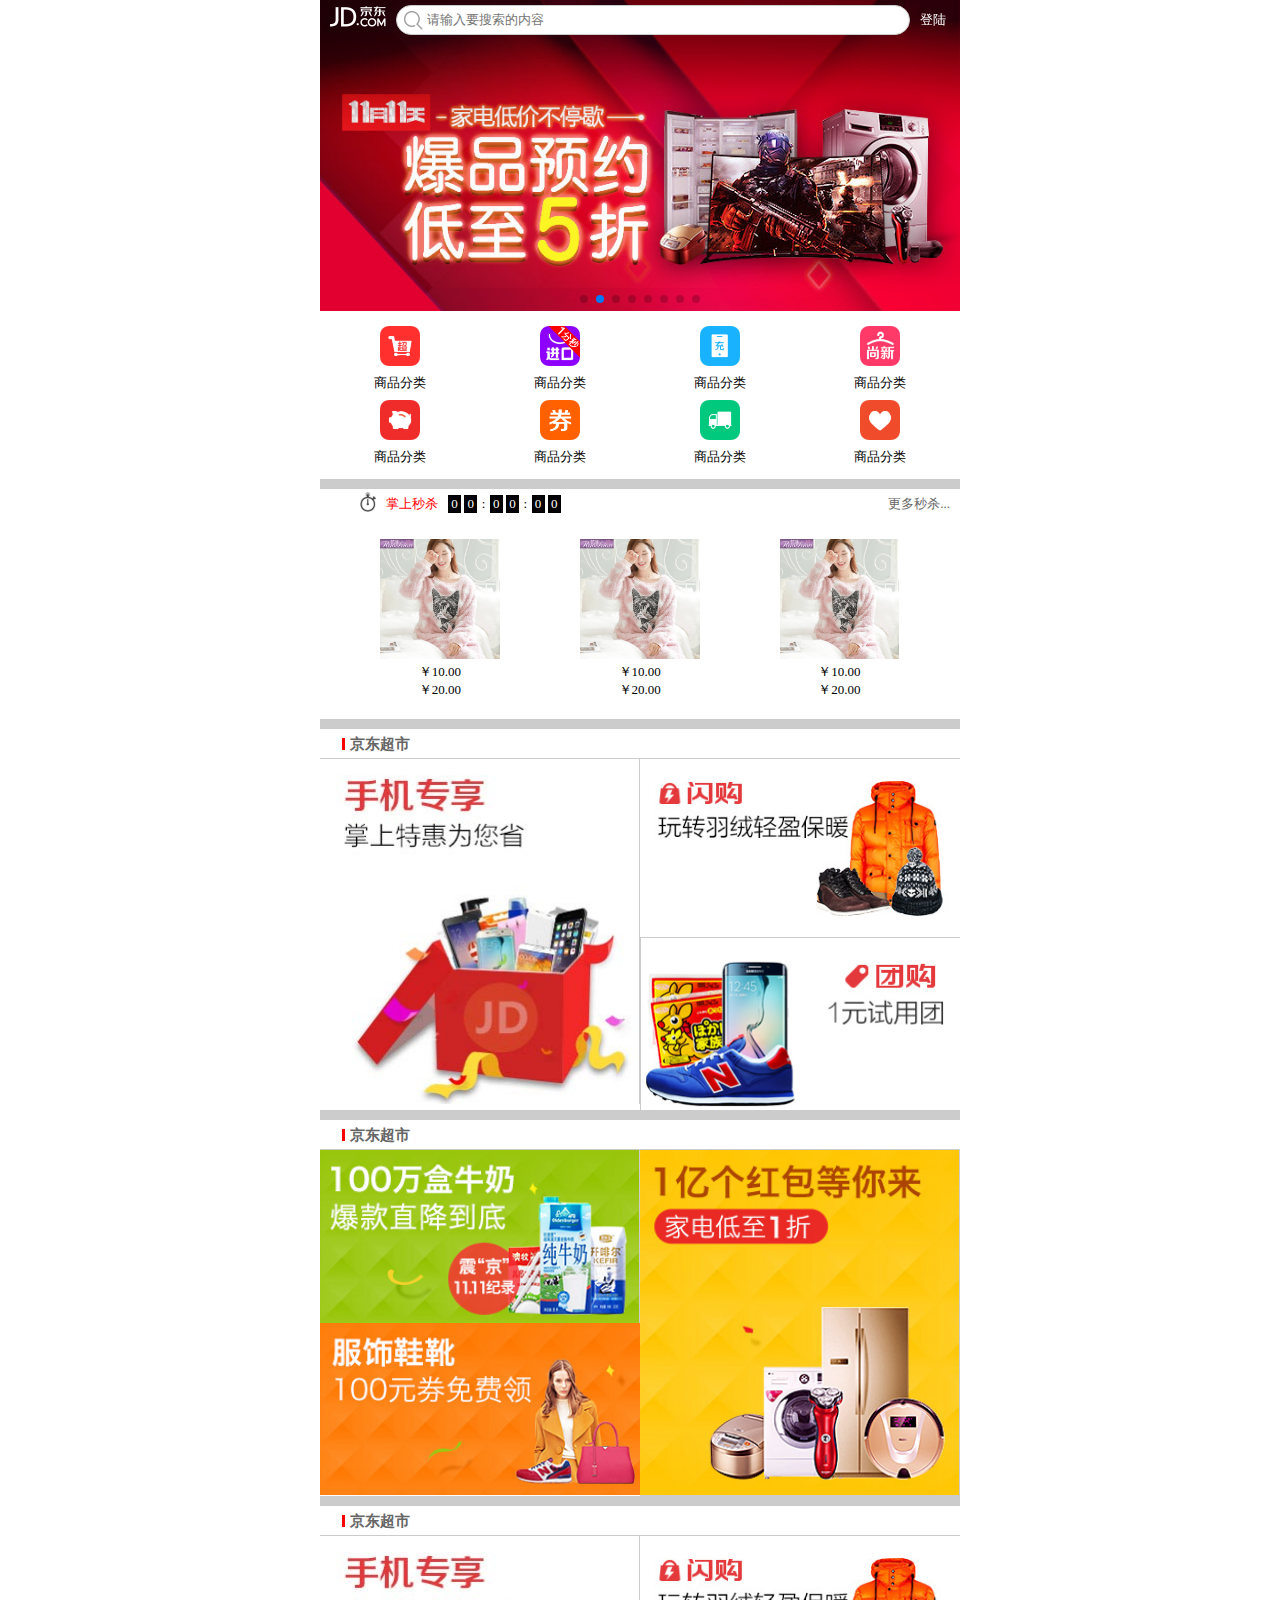
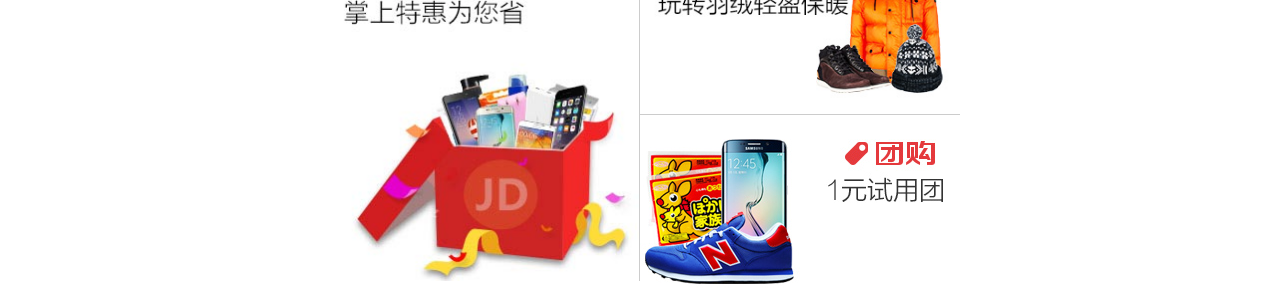
<file: index.html>
<!DOCTYPE html>
<html lang="en">

<head>
    <meta charset="UTF-8">
    <meta name="viewport" content="width=device-width, initial-scale=1.0">
    <meta http-equiv="X-UA-Compatible" content="ie=edge">
    <title>Document</title>
    <link rel="stylesheet" href="./css/base.css">
    <link rel="stylesheet" href="./css/index.css">
    <link rel="stylesheet" href="./css/swiper.min.css">
    <script src="./js/index.js"></script>
    <!-- <script src="./js/zepto.min.js"></script> -->
</head>

<body>
    <div class="layout">
        <!-- 顶部搜索区 -->
        <div class="jd_search">
            <div class="jd_logo"></div>
            <form action="" class="searchBox">
                <input type="text" placeholder="请输入要搜索的内容">
            </form>
            <div class="jd_login">登陆</div>
        </div>
        <!-- 中间轮播图 -->
        <div class="jd_banner swiper-container">
            <ul class="jd_bannerImg swiper-wrapper clearFix">
                <li class="swiper-slide">
                    <a href="#"><img src="./uploads/l1.jpg" alt=""></a>
                </li>
                <li class="swiper-slide">
                    <a href="#"><img src="./uploads/l2.jpg" alt=""></a>
                </li>
                <li class="swiper-slide">
                    <a href="#"><img src="./uploads/l3.jpg" alt=""></a>
                </li>
                <li class="swiper-slide">
                    <a href="#"><img src="./uploads/l4.jpg" alt=""></a>
                </li>
                <li class="swiper-slide">
                    <a href="#"><img src="./uploads/l5.jpg" alt=""></a>
                </li>
                <li class="swiper-slide">
                    <a href="#"><img src="./uploads/l6.jpg" alt=""></a>
                </li>
                <li class="swiper-slide">
                    <a href="#"><img src="./uploads/l7.jpg" alt=""></a>
                </li>
                <li class="swiper-slide">
                    <a href="#"><img src="./uploads/l8.jpg" alt=""></a>
                </li>
            </ul>
            <ul class="jd_bannerIndicator swiper-pagination">
                <li></li>
                <li class="active"></li>
                <li></li>
                <li></li>
                <li></li>
                <li></li>
                <li></li>
                <li></li>
            </ul>
        </div>
        <!-- 导航 -->
        <div class="jd_nav clearFix">
            <ul>
                <li>
                    <a href="#"><img src="./images/nav_1.png" alt=""></a>
                    <p>商品分类</p>
                </li>
                <li>
                    <a href="#"><img src="./images/nav_2.png" alt=""></a>
                    <p>商品分类</p>
                </li>
                <li>
                    <a href="#"><img src="./images/nav_3.png" alt=""></a>
                    <p>商品分类</p>
                </li>
                <li>
                    <a href="#"><img src="./images/nav_4.png" alt=""></a>
                    <p>商品分类</p>
                </li>
                <li>
                    <a href="#"><img src="./images/nav_5.png" alt=""></a>
                    <p>商品分类</p>
                </li>
                <li>
                    <a href="#"><img src="./images/nav_6.png" alt=""></a>
                    <p>商品分类</p>
                </li>
                <li>
                    <a href="#"><img src="./images/nav_7.png" alt=""></a>
                    <p>商品分类</p>
                </li>
                <li>
                    <a href="#"><img src="./images/nav_8.png" alt=""></a>
                    <p>商品分类</p>
                </li>
            </ul>
        </div>
        <!-- 产品区 -->
        <div class="jd_product">
            <div class="jd_productBox clearFix jd_sk">
                <div class="jd_pTip">
                    <div class="jd_left f_left">
                        <span class="jd_sk_icon f_left m_left10"></span>
                        <span class="jd_sk_text f_left m_left10">掌上秒杀</span>
                        <div class="jd_sk_time f_left m_left10">
                            <span>0</span>
                            <span>0</span>
                            <span>:</span>
                            <span>0</span>
                            <span>0</span>
                            <span>:</span>
                            <span>0</span>
                            <span>0</span>
                        </div>
                    </div>
                    <div class="jd_right f_right m_right10">更多秒杀...</div>
                </div>
                <div class="jd_pContent clearFix">
                    <ul>
                        <li>
                            <a href="#">
                                <img src="./uploads/detail01.jpg" alt="">
                            </a>
                            <p>￥10.00</p>
                            <p>￥20.00</p>
                        </li>
                        <li>
                            <a href="#">
                                <img src="./uploads/detail01.jpg" alt="">
                            </a>
                            <p>￥10.00</p>
                            <p>￥20.00</p>
                        </li>
                        <li>
                            <a href="#">
                                <img src="./uploads/detail01.jpg" alt="">
                            </a>
                            <p>￥10.00</p>
                            <p>￥20.00</p>
                        </li>
                    </ul>
                </div>
            </div>
            <div class="jd_productBox">
                <div class="jd_pTip">
                    <h3>京东超市</h3>
                </div>
                <div class="jd_pContent clearFix">
                    <a href="#" class="a_50 f_left b_right">
                        <img src="./uploads/cp1.jpg" alt="">
                    </a>
                    <a href="#" class="a_50 f_left b_bottom">
                        <img src="./uploads/cp2.jpg" alt="">
                    </a>
                    <a href="#" class="a_50 f_left b_left">
                        <img src="./uploads/cp3.jpg" alt="">
                    </a>
                </div>
            </div>
            <div class="jd_productBox">
                <div class="jd_pTip">
                    <h3>京东超市</h3>
                </div>
                <div class="jd_pContent clearFix">
                    <a href="#" class="a_50 f_right b_right b_bottom">
                        <img src="./uploads/cp4.jpg" alt="">
                    </a>
                    <a href="#" class="a_50 f_left b_right">
                        <img src="./uploads/cp5.jpg" alt="">
                    </a>
                    <a href="#" class="a_50 f_left">
                        <img src="./uploads/cp6.jpg" alt="">
                    </a>
                </div>
            </div>
            <div class="jd_productBox">
                <div class="jd_pTip">
                    <h3>京东超市</h3>
                </div>
                <div class="jd_pContent clearFix">
                    <a href="#" class="a_50 f_left b_right">
                        <img src="./uploads/cp1.jpg" alt="">
                    </a>
                    <a href="#" class="a_50 f_left b_bottom">
                        <img src="./uploads/cp2.jpg" alt="">
                    </a>
                    <a href="#" class="a_50 f_left">
                        <img src="./uploads/cp3.jpg" alt="">
                    </a>
                </div>
            </div>

        </div>
    </div>
    <script src="./js/swiper.min.js"></script>
    <script>
        var mySwiper = new Swiper('.swiper-container', {
            loop: true,
            autoplay: {
                delay: 200,
            },
            pagination: {
                el: '.swiper-pagination',
            },
        })
    </script>
</body>

</html>
</file>
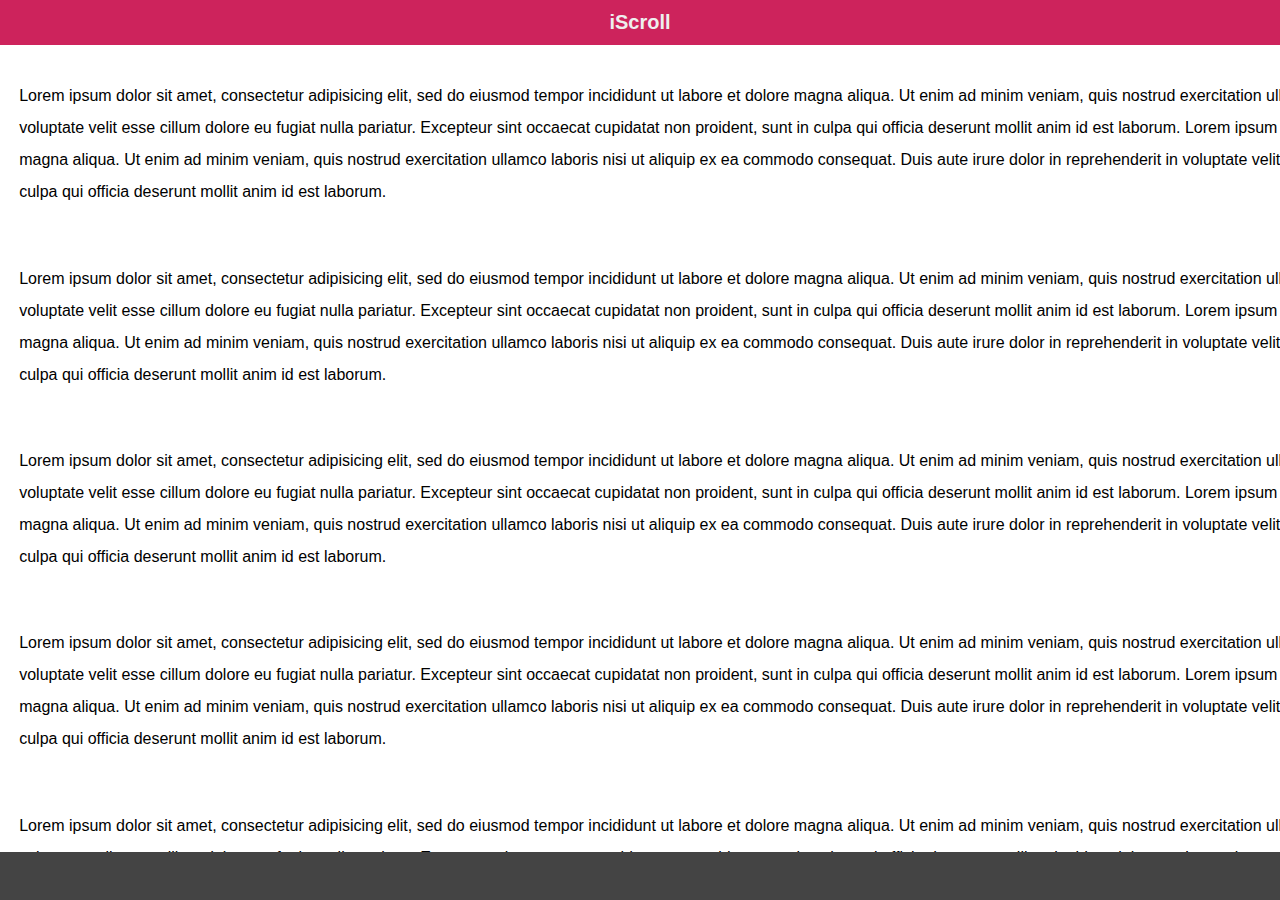
<file: iscroll-master/demos/2d-scroll/index.html>
<!DOCTYPE html>
<html>
<head>
<meta charset="utf-8">
<meta name="viewport" content="width=device-width, initial-scale=1.0, user-scalable=0, minimum-scale=1.0, maximum-scale=1.0">

<title>iScroll demo: 2d scroll</title>

<script type="text/javascript" src="../../build/iscroll.js"></script>
<script type="text/javascript" src="../demoUtils.js"></script>
<script type="text/javascript">

var myScroll;

function loaded () {
	myScroll = new IScroll('#wrapper', { scrollX: true, freeScroll: true });
}

document.addEventListener('touchmove', function (e) { e.preventDefault(); }, isPassive() ? {
	capture: false,
	passive: false
} : false);

</script>

<style type="text/css">
* {
	-webkit-box-sizing: border-box;
	-moz-box-sizing: border-box;
	box-sizing: border-box;
}

html {
	-ms-touch-action: none;
}

body,ul,li {
	padding: 0;
	margin: 0;
	border: 0;
}

body {
	font-size: 12px;
	font-family: ubuntu, helvetica, arial;
	overflow: hidden; /* this is important to prevent the whole page to bounce */
}

#header {
	position: absolute;
	z-index: 2;
	top: 0;
	left: 0;
	width: 100%;
	height: 45px;
	line-height: 45px;
	background: #CD235C;
	padding: 0;
	color: #eee;
	font-size: 20px;
	text-align: center;
	font-weight: bold;
}

#footer {
	position: absolute;
	z-index: 2;
	bottom: 0;
	left: 0;
	width: 100%;
	height: 48px;
	background: #444;
	padding: 0;
	border-top: 1px solid #444;
}

#wrapper {
	position: absolute;
	z-index: 1;
	top: 45px;
	bottom: 48px;
	left: 0;
	width: 100%;
	background: #ccc;
	overflow: hidden;
}

#scroller {
	position: absolute;
	z-index: 1;
	-webkit-tap-highlight-color: rgba(0,0,0,0);
	width: 2000px;
	-webkit-transform: translateZ(0);
	-moz-transform: translateZ(0);
	-ms-transform: translateZ(0);
	-o-transform: translateZ(0);
	transform: translateZ(0);
	-webkit-touch-callout: none;
	-webkit-user-select: none;
	-moz-user-select: none;
	-ms-user-select: none;
	user-select: none;
	-webkit-text-size-adjust: none;
	-moz-text-size-adjust: none;
	-ms-text-size-adjust: none;
	-o-text-size-adjust: none;
	text-size-adjust: none;
	background: #fff;
}

p {
	font-size: 16px;
	padding: 1.2em;
	line-height: 200%;
}

</style>
</head>
<body onload="loaded()">
<div id="header">iScroll</div>

<div id="wrapper">
	<div id="scroller">
		<p>Lorem ipsum dolor sit amet, consectetur adipisicing elit, sed do eiusmod tempor incididunt ut labore et dolore magna aliqua. Ut enim ad minim veniam, quis nostrud exercitation ullamco laboris nisi ut aliquip ex ea commodo consequat. Duis aute irure dolor in reprehenderit in voluptate velit esse cillum dolore eu fugiat nulla pariatur. Excepteur sint occaecat cupidatat non proident, sunt in culpa qui officia deserunt mollit anim id est laborum. Lorem ipsum dolor sit amet, consectetur adipisicing elit, sed do eiusmod tempor incididunt ut labore et dolore magna aliqua. Ut enim ad minim veniam, quis nostrud exercitation ullamco laboris nisi ut aliquip ex ea commodo consequat. Duis aute irure dolor in reprehenderit in voluptate velit esse cillum dolore eu fugiat nulla pariatur. Excepteur sint occaecat cupidatat non proident, sunt in culpa qui officia deserunt mollit anim id est laborum.</p>

		<p>Lorem ipsum dolor sit amet, consectetur adipisicing elit, sed do eiusmod tempor incididunt ut labore et dolore magna aliqua. Ut enim ad minim veniam, quis nostrud exercitation ullamco laboris nisi ut aliquip ex ea commodo consequat. Duis aute irure dolor in reprehenderit in voluptate velit esse cillum dolore eu fugiat nulla pariatur. Excepteur sint occaecat cupidatat non proident, sunt in culpa qui officia deserunt mollit anim id est laborum. Lorem ipsum dolor sit amet, consectetur adipisicing elit, sed do eiusmod tempor incididunt ut labore et dolore magna aliqua. Ut enim ad minim veniam, quis nostrud exercitation ullamco laboris nisi ut aliquip ex ea commodo consequat. Duis aute irure dolor in reprehenderit in voluptate velit esse cillum dolore eu fugiat nulla pariatur. Excepteur sint occaecat cupidatat non proident, sunt in culpa qui officia deserunt mollit anim id est laborum.</p>

		<p>Lorem ipsum dolor sit amet, consectetur adipisicing elit, sed do eiusmod tempor incididunt ut labore et dolore magna aliqua. Ut enim ad minim veniam, quis nostrud exercitation ullamco laboris nisi ut aliquip ex ea commodo consequat. Duis aute irure dolor in reprehenderit in voluptate velit esse cillum dolore eu fugiat nulla pariatur. Excepteur sint occaecat cupidatat non proident, sunt in culpa qui officia deserunt mollit anim id est laborum. Lorem ipsum dolor sit amet, consectetur adipisicing elit, sed do eiusmod tempor incididunt ut labore et dolore magna aliqua. Ut enim ad minim veniam, quis nostrud exercitation ullamco laboris nisi ut aliquip ex ea commodo consequat. Duis aute irure dolor in reprehenderit in voluptate velit esse cillum dolore eu fugiat nulla pariatur. Excepteur sint occaecat cupidatat non proident, sunt in culpa qui officia deserunt mollit anim id est laborum.</p>

		<p>Lorem ipsum dolor sit amet, consectetur adipisicing elit, sed do eiusmod tempor incididunt ut labore et dolore magna aliqua. Ut enim ad minim veniam, quis nostrud exercitation ullamco laboris nisi ut aliquip ex ea commodo consequat. Duis aute irure dolor in reprehenderit in voluptate velit esse cillum dolore eu fugiat nulla pariatur. Excepteur sint occaecat cupidatat non proident, sunt in culpa qui officia deserunt mollit anim id est laborum. Lorem ipsum dolor sit amet, consectetur adipisicing elit, sed do eiusmod tempor incididunt ut labore et dolore magna aliqua. Ut enim ad minim veniam, quis nostrud exercitation ullamco laboris nisi ut aliquip ex ea commodo consequat. Duis aute irure dolor in reprehenderit in voluptate velit esse cillum dolore eu fugiat nulla pariatur. Excepteur sint occaecat cupidatat non proident, sunt in culpa qui officia deserunt mollit anim id est laborum.</p>

		<p>Lorem ipsum dolor sit amet, consectetur adipisicing elit, sed do eiusmod tempor incididunt ut labore et dolore magna aliqua. Ut enim ad minim veniam, quis nostrud exercitation ullamco laboris nisi ut aliquip ex ea commodo consequat. Duis aute irure dolor in reprehenderit in voluptate velit esse cillum dolore eu fugiat nulla pariatur. Excepteur sint occaecat cupidatat non proident, sunt in culpa qui officia deserunt mollit anim id est laborum. Lorem ipsum dolor sit amet, consectetur adipisicing elit, sed do eiusmod tempor incididunt ut labore et dolore magna aliqua. Ut enim ad minim veniam, quis nostrud exercitation ullamco laboris nisi ut aliquip ex ea commodo consequat. Duis aute irure dolor in reprehenderit in voluptate velit esse cillum dolore eu fugiat nulla pariatur. Excepteur sint occaecat cupidatat non proident, sunt in culpa qui officia deserunt mollit anim id est laborum.</p>

		<p>Lorem ipsum dolor sit amet, consectetur adipisicing elit, sed do eiusmod tempor incididunt ut labore et dolore magna aliqua. Ut enim ad minim veniam, quis nostrud exercitation ullamco laboris nisi ut aliquip ex ea commodo consequat. Duis aute irure dolor in reprehenderit in voluptate velit esse cillum dolore eu fugiat nulla pariatur. Excepteur sint occaecat cupidatat non proident, sunt in culpa qui officia deserunt mollit anim id est laborum. Lorem ipsum dolor sit amet, consectetur adipisicing elit, sed do eiusmod tempor incididunt ut labore et dolore magna aliqua. Ut enim ad minim veniam, quis nostrud exercitation ullamco laboris nisi ut aliquip ex ea commodo consequat. Duis aute irure dolor in reprehenderit in voluptate velit esse cillum dolore eu fugiat nulla pariatur. Excepteur sint occaecat cupidatat non proident, sunt in culpa qui officia deserunt mollit anim id est laborum.</p>
	</div>
</div>

<div id="footer"></div>

</body>
</html>
</file>
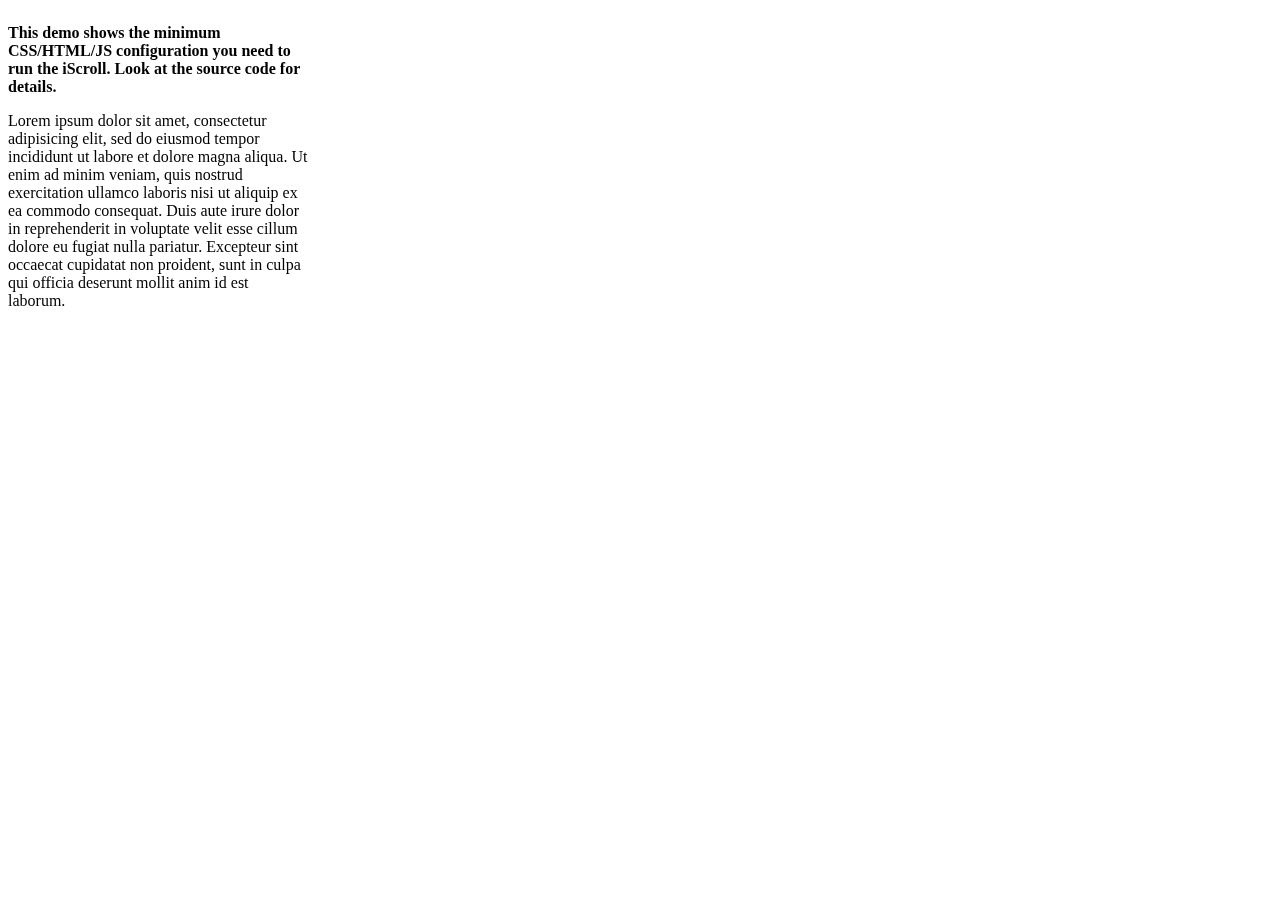
<file: iscroll-master/demos/barebone/index.html>
<!DOCTYPE html>
<html>
<head>
<meta charset="utf-8">
<meta name="viewport" content="width=device-width, initial-scale=1.0, user-scalable=0, minimum-scale=1.0, maximum-scale=1.0">

<title>iScroll demo: barebone</title>

<script type="text/javascript" src="../../build/iscroll.js"></script>
<script type="text/javascript" src="../demoUtils.js"></script>
<script type="text/javascript">

var myScroll;

function loaded () {
	myScroll = new IScroll('#wrapper');
}

document.addEventListener('touchmove', function (e) { e.preventDefault(); }, isPassive() ? {
	capture: false,
	passive: false
} : false);

</script>

<style>
body {
	/* On modern browsers, prevent the whole page to bounce */
	overflow: hidden;
}

#wrapper {
	position: relative;
	width: 300px;
	height: 300px;
	overflow: hidden;

	/* Prevent native touch events on Windows */
	-ms-touch-action: none;

	/* Prevent the callout on tap-hold and text selection */
	-webkit-touch-callout: none;
	-webkit-user-select: none;
	-moz-user-select: none;
	-ms-user-select: none;
	user-select: none;

	/* Prevent text resize on orientation change, useful for web-apps */
	-webkit-text-size-adjust: none;
	-moz-text-size-adjust: none;
	-ms-text-size-adjust: none;
	-o-text-size-adjust: none;
	text-size-adjust: none;
}

#scroller {
	position: absolute;

	/* Prevent elements to be highlighted on tap */
	-webkit-tap-highlight-color: rgba(0,0,0,0);

	/* Put the scroller into the HW Compositing layer right from the start */
	-webkit-transform: translateZ(0);
	-moz-transform: translateZ(0);
	-ms-transform: translateZ(0);
	-o-transform: translateZ(0);
	transform: translateZ(0);
}
</style>

</head>
<body onload="loaded()">

<div id="wrapper">
	<div id="scroller">
		<p><strong>This demo shows the minimum CSS/HTML/JS configuration you need to run the iScroll. Look at the source code for details.</strong></p>

		<p>Lorem ipsum dolor sit amet, consectetur adipisicing elit, sed do eiusmod tempor incididunt ut labore et dolore magna aliqua. Ut enim ad minim veniam, quis nostrud exercitation ullamco laboris nisi ut aliquip ex ea commodo consequat. Duis aute irure dolor in reprehenderit in voluptate velit esse cillum dolore eu fugiat nulla pariatur. Excepteur sint occaecat cupidatat non proident, sunt in culpa qui officia deserunt mollit anim id est laborum.</p>

		<p>Sed ut perspiciatis unde omnis iste natus error sit voluptatem accusantium doloremque laudantium, totam rem aperiam, eaque ipsa quae ab illo inventore veritatis et quasi architecto beatae vitae dicta sunt explicabo. Nemo enim ipsam voluptatem quia voluptas sit aspernatur aut odit aut fugit, sed quia consequuntur magni dolores eos qui ratione voluptatem sequi nesciunt. Neque porro quisquam est, qui dolorem ipsum quia dolor sit amet, consectetur, adipisci velit, sed quia non numquam eius modi tempora incidunt ut labore et dolore magnam aliquam quaerat voluptatem. Ut enim ad minima veniam, quis nostrum exercitationem ullam corporis suscipit laboriosam, nisi ut aliquid ex ea commodi consequatur? Quis autem vel eum iure reprehenderit qui in ea voluptate velit esse quam nihil molestiae consequatur, vel illum qui dolorem eum fugiat quo voluptas nulla pariatur?</p>

		<p>At vero eos et accusamus et iusto odio dignissimos ducimus qui blanditiis praesentium voluptatum deleniti atque corrupti quos dolores et quas molestias excepturi sint occaecati cupiditate non provident, similique sunt in culpa qui officia deserunt mollitia animi, id est laborum et dolorum fuga. Et harum quidem rerum facilis est et expedita distinctio. Nam libero tempore, cum soluta nobis est eligendi optio cumque nihil impedit quo minus id quod maxime placeat facere possimus, omnis voluptas assumenda est, omnis dolor repellendus. Temporibus autem quibusdam et aut officiis debitis aut rerum necessitatibus saepe eveniet ut et voluptates repudiandae sint et molestiae non recusandae. Itaque earum rerum hic tenetur a sapiente delectus, ut aut reiciendis voluptatibus maiores alias consequatur aut perferendis doloribus asperiores repellat.</p>
	</div>
</div>

</body>
</html>
</file>
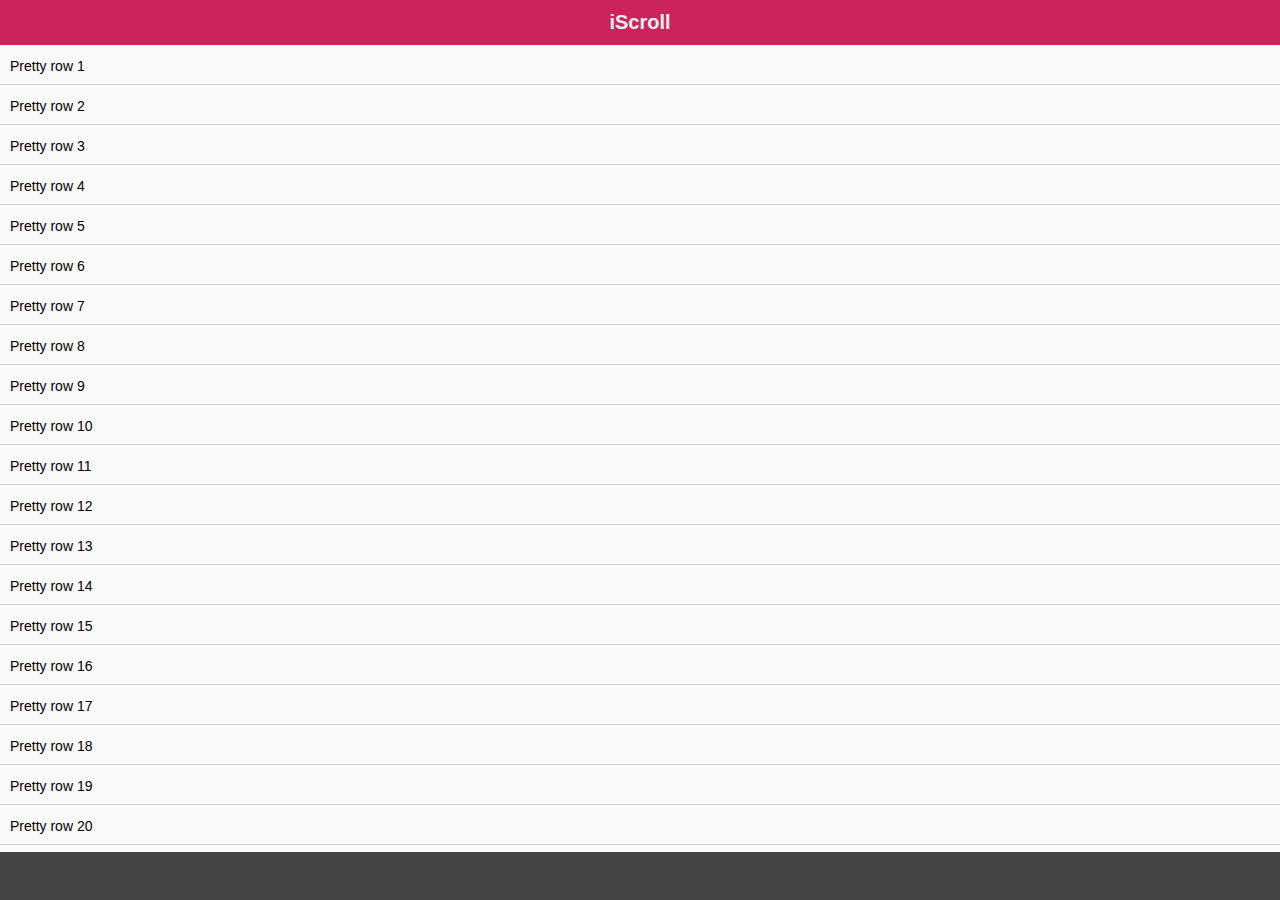
<file: iscroll-master/demos/bounce-easing/index.html>
<!DOCTYPE html>
<html>
<head>
<meta charset="utf-8">
<meta name="viewport" content="width=device-width, initial-scale=1.0, user-scalable=0, minimum-scale=1.0, maximum-scale=1.0">

<title>iScroll demo: bounce easing</title>

<script type="text/javascript" src="../../build/iscroll.js"></script>
<script type="text/javascript" src="../demoUtils.js"></script>
<script type="text/javascript">

var myScroll;

function loaded () {
	myScroll = new IScroll('#wrapper', { bounceEasing: 'elastic', bounceTime: 1200 });
}

document.addEventListener('touchmove', function (e) { e.preventDefault(); }, isPassive() ? {
	capture: false,
	passive: false
} : false);

</script>

<style type="text/css">
* {
	-webkit-box-sizing: border-box;
	-moz-box-sizing: border-box;
	box-sizing: border-box;
}

html {
	-ms-touch-action: none;
}

body,ul,li {
	padding: 0;
	margin: 0;
	border: 0;
}

body {
	font-size: 12px;
	font-family: ubuntu, helvetica, arial;
	overflow: hidden; /* this is important to prevent the whole page to bounce */
}

#header {
	position: absolute;
	z-index: 2;
	top: 0;
	left: 0;
	width: 100%;
	height: 45px;
	line-height: 45px;
	background: #CD235C;
	padding: 0;
	color: #eee;
	font-size: 20px;
	text-align: center;
	font-weight: bold;
}

#footer {
	position: absolute;
	z-index: 2;
	bottom: 0;
	left: 0;
	width: 100%;
	height: 48px;
	background: #444;
	padding: 0;
	border-top: 1px solid #444;
}

#wrapper {
	position: absolute;
	z-index: 1;
	top: 45px;
	bottom: 48px;
	left: 0;
	width: 100%;
	background: #ccc;
	overflow: hidden;
}

#scroller {
	position: absolute;
	z-index: 1;
	-webkit-tap-highlight-color: rgba(0,0,0,0);
	width: 100%;
	-webkit-transform: translateZ(0);
	-moz-transform: translateZ(0);
	-ms-transform: translateZ(0);
	-o-transform: translateZ(0);
	transform: translateZ(0);
	-webkit-touch-callout: none;
	-webkit-user-select: none;
	-moz-user-select: none;
	-ms-user-select: none;
	user-select: none;
	-webkit-text-size-adjust: none;
	-moz-text-size-adjust: none;
	-ms-text-size-adjust: none;
	-o-text-size-adjust: none;
	text-size-adjust: none;
}

#scroller ul {
	list-style: none;
	padding: 0;
	margin: 0;
	width: 100%;
	text-align: left;
}

#scroller li {
	padding: 0 10px;
	height: 40px;
	line-height: 40px;
	border-bottom: 1px solid #ccc;
	border-top: 1px solid #fff;
	background-color: #fafafa;
	font-size: 14px;
}

</style>
</head>
<body onload="loaded()">
<div id="header">iScroll</div>

<div id="wrapper">
	<div id="scroller">
		<ul>
			<li>Pretty row 1</li>
			<li>Pretty row 2</li>
			<li>Pretty row 3</li>
			<li>Pretty row 4</li>
			<li>Pretty row 5</li>
			<li>Pretty row 6</li>
			<li>Pretty row 7</li>
			<li>Pretty row 8</li>
			<li>Pretty row 9</li>
			<li>Pretty row 10</li>
			<li>Pretty row 11</li>
			<li>Pretty row 12</li>
			<li>Pretty row 13</li>
			<li>Pretty row 14</li>
			<li>Pretty row 15</li>
			<li>Pretty row 16</li>
			<li>Pretty row 17</li>
			<li>Pretty row 18</li>
			<li>Pretty row 19</li>
			<li>Pretty row 20</li>
			<li>Pretty row 21</li>
			<li>Pretty row 22</li>
			<li>Pretty row 23</li>
			<li>Pretty row 24</li>
			<li>Pretty row 25</li>
			<li>Pretty row 26</li>
			<li>Pretty row 27</li>
			<li>Pretty row 28</li>
			<li>Pretty row 29</li>
			<li>Pretty row 30</li>
			<li>Pretty row 31</li>
			<li>Pretty row 32</li>
			<li>Pretty row 33</li>
			<li>Pretty row 34</li>
			<li>Pretty row 35</li>
			<li>Pretty row 36</li>
			<li>Pretty row 37</li>
			<li>Pretty row 38</li>
			<li>Pretty row 39</li>
			<li>Pretty row 40</li>
			<li>Pretty row 41</li>
			<li>Pretty row 42</li>
			<li>Pretty row 43</li>
			<li>Pretty row 44</li>
			<li>Pretty row 45</li>
			<li>Pretty row 46</li>
			<li>Pretty row 47</li>
			<li>Pretty row 48</li>
			<li>Pretty row 49</li>
			<li>Pretty row 50</li>
		</ul>
	</div>
</div>

<div id="footer"></div>

</body>
</html>
</file>
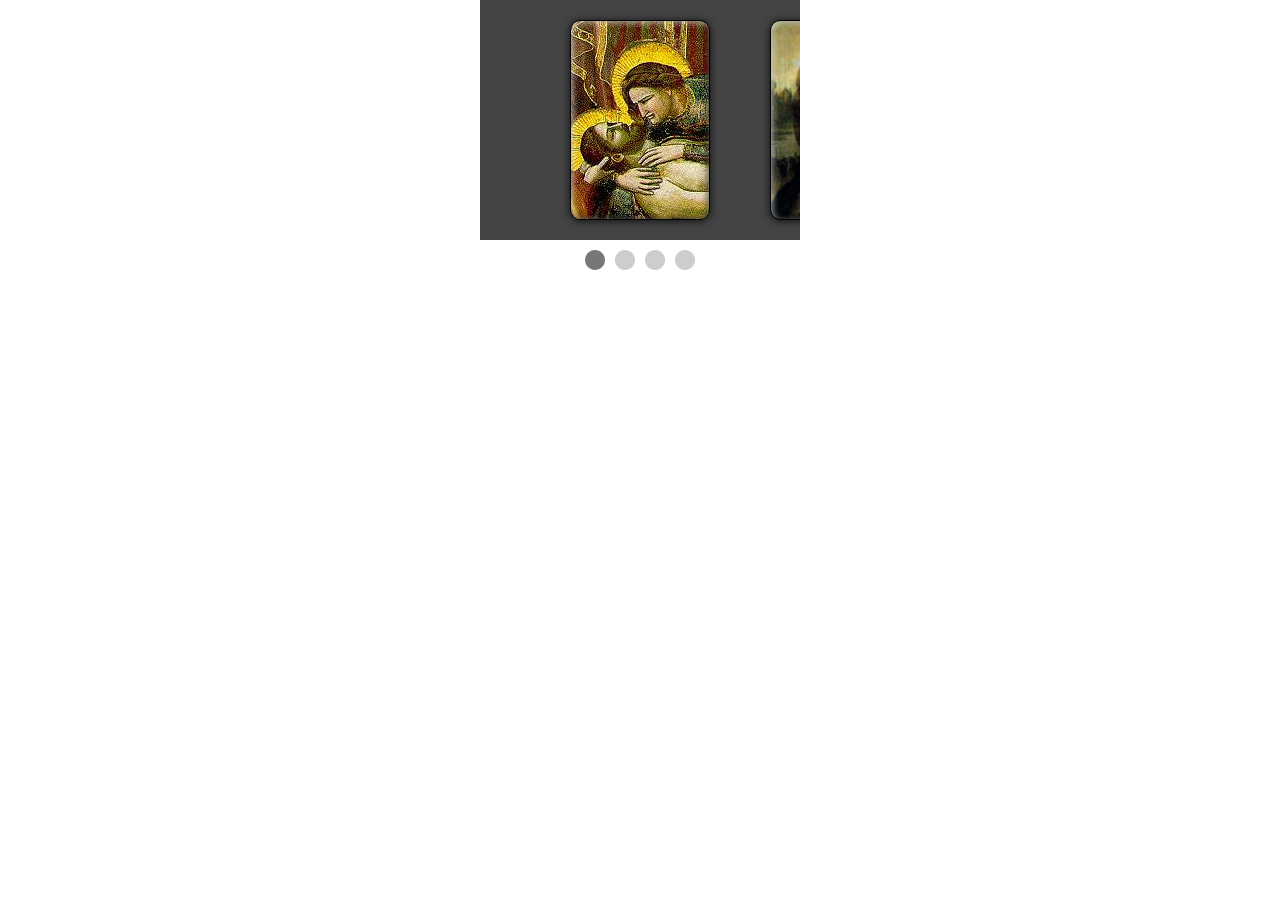
<file: iscroll-master/demos/carousel/index.html>
<!DOCTYPE html>
<html>
<head>
<meta charset="utf-8">
<meta name="viewport" content="width=device-width, initial-scale=1.0, user-scalable=0, minimum-scale=1.0, maximum-scale=1.0">

<title>iScroll demo: carousel</title>

<script type="text/javascript" src="../../build/iscroll.js"></script>
<script type="text/javascript" src="../demoUtils.js"></script>
<script type="text/javascript">

var myScroll;

function loaded () {
	myScroll = new IScroll('#wrapper', {
		scrollX: true,
		scrollY: false,
		momentum: false,
		snap: true,
		snapSpeed: 400,
		keyBindings: true,
		indicators: {
			el: document.getElementById('indicator'),
			resize: false
		}
	});
}

document.addEventListener('touchmove', function (e) { e.preventDefault(); }, isPassive() ? {
	capture: false,
	passive: false
} : false);
</script>

<style type="text/css">
* {
	-webkit-box-sizing: border-box;
	-moz-box-sizing: border-box;
	box-sizing: border-box;
}

html {
	-ms-touch-action: none;
}

body, ul, li {
	padding: 0;
	margin: 0;
	border: 0;
}

body {
	font-size: 12px;
	font-family: ubuntu, helvetica, arial;
	overflow: hidden; /* this is important to prevent the whole page to bounce */
}

#viewport {
	position: relative;
	width: 320px;
	height: 240px;
	margin: 0 auto;
	background: #444;
	overflow: hidden;
}

#wrapper {
	width: 200px;
	height: 240px;
	margin: 0 auto;
}

#scroller {
	position: absolute;
	z-index: 1;
	-webkit-tap-highlight-color: rgba(0,0,0,0);
	width: 800px;
	height: 240px;
	-webkit-transform: translateZ(0);
	-moz-transform: translateZ(0);
	-ms-transform: translateZ(0);
	-o-transform: translateZ(0);
	transform: translateZ(0);
	-webkit-touch-callout: none;
	-webkit-user-select: none;
	-moz-user-select: none;
	-ms-user-select: none;
	user-select: none;
	-webkit-text-size-adjust: none;
	-moz-text-size-adjust: none;
	-ms-text-size-adjust: none;
	-o-text-size-adjust: none;
	text-size-adjust: none;
	background-color: #444;
}

.slide {
	width: 200px;
	height: 240px;
	float: left;
}

.painting {
	width: 140px;
	height: 200px;
	border-radius: 10px;
	margin: 20px auto;
	border: 1px solid #000;
	box-shadow:
		inset 2px 2px 6px rgba(255,255,255,0.6),
		inset -2px -2px 6px rgba(0,0,0,0.6),
		0 1px 8px rgba(0,0,0,0.8);
}

.giotto {
	background: url(giotto.jpg);
}

.leonardo {
	background: url(leonardo.jpg);
}

.gaugin {
	background: url(gaugin.jpg);
}

.warhol {
	background: url(warhol.jpg);
}

#indicator {
	position: relative;
	width: 110px;
	height: 20px;
	margin: 10px auto;
	background: url([data-uri]);
}

#dotty {
	position: absolute;
	width: 20px;
	height: 20px;
	border-radius: 10px;
	background: #777;
}

</style>
</head>
<body onload="loaded()">

<div id="viewport">
	<div id="wrapper">
		<div id="scroller">
			<div class="slide">
				<div class="painting giotto"></div>
			</div>
			<div class="slide">
				<div class="painting leonardo"></div>
			</div>
			<div class="slide">
				<div class="painting gaugin"></div>
			</div>
			<div class="slide">
				<div class="painting warhol"></div>
			</div>
		</div>
	</div>
</div>

<div id="indicator">
	<div id="dotty"></div>
</div>

</body>
</html>
</file>
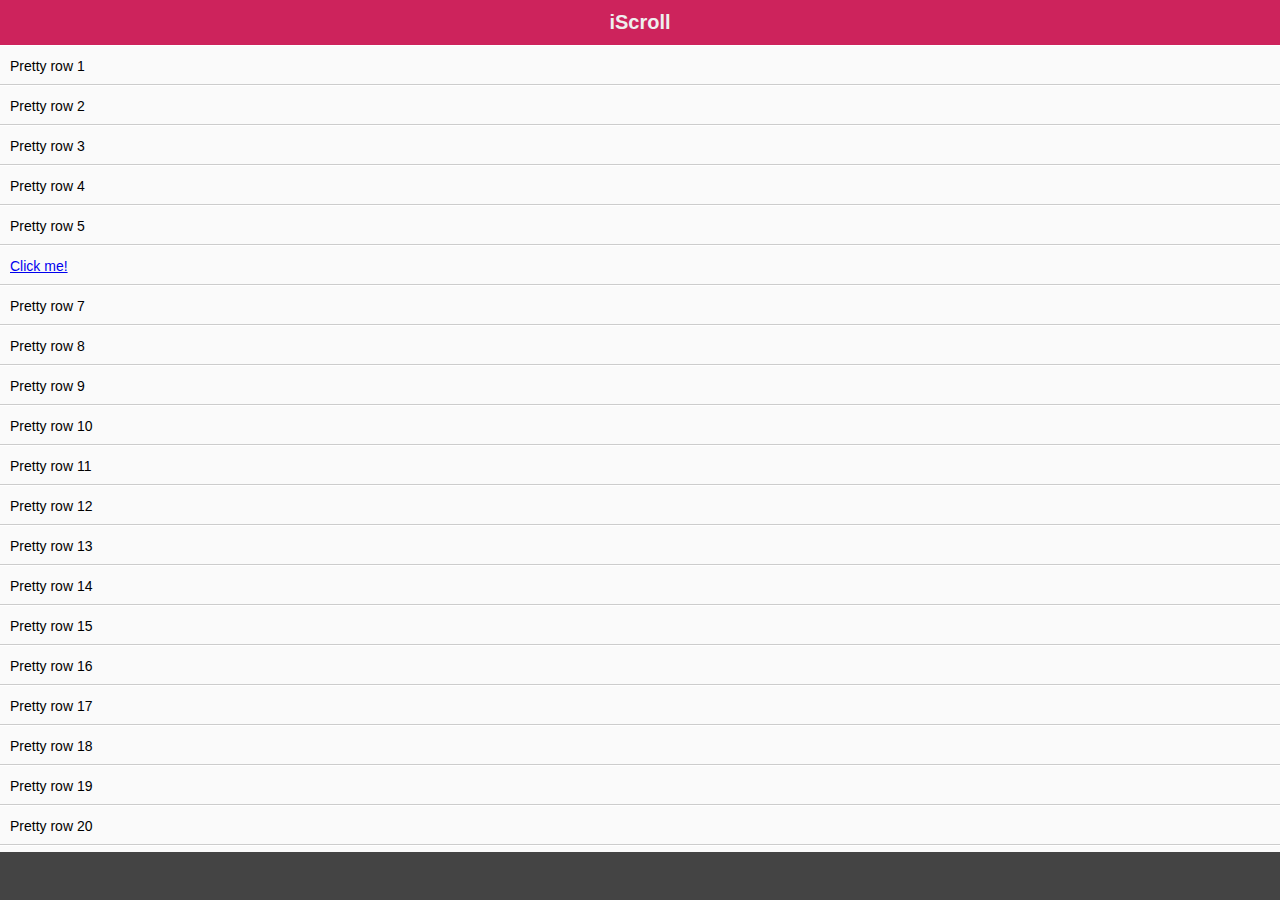
<file: iscroll-master/demos/click/index.html>
<!DOCTYPE html>
<html>
<head>
<meta charset="utf-8">
<meta name="viewport" content="width=device-width, initial-scale=1.0, user-scalable=0, minimum-scale=1.0, maximum-scale=1.0">

<title>iScroll demo: click</title>

<script type="text/javascript" src="../../build/iscroll.js"></script>
<script type="text/javascript" src="../demoUtils.js"></script>
<script type="text/javascript">

var myScroll;

function loaded () {
	myScroll = new IScroll('#wrapper', { mouseWheel: true, click: true });
}

document.addEventListener('touchmove', function (e) { e.preventDefault(); }, isPassive() ? {
	capture: false,
	passive: false
} : false);

</script>

<style type="text/css">
* {
	-webkit-box-sizing: border-box;
	-moz-box-sizing: border-box;
	box-sizing: border-box;
}

html {
	-ms-touch-action: none;
}

body,ul,li {
	padding: 0;
	margin: 0;
	border: 0;
}

body {
	font-size: 12px;
	font-family: ubuntu, helvetica, arial;
	overflow: hidden; /* this is important to prevent the whole page to bounce */
}

#header {
	position: absolute;
	z-index: 2;
	top: 0;
	left: 0;
	width: 100%;
	height: 45px;
	line-height: 45px;
	background: #CD235C;
	padding: 0;
	color: #eee;
	font-size: 20px;
	text-align: center;
	font-weight: bold;
}

#footer {
	position: absolute;
	z-index: 2;
	bottom: 0;
	left: 0;
	width: 100%;
	height: 48px;
	background: #444;
	padding: 0;
	border-top: 1px solid #444;
}

#wrapper {
	position: absolute;
	z-index: 1;
	top: 45px;
	bottom: 48px;
	left: 0;
	width: 100%;
	background: #ccc;
	overflow: hidden;
}

#scroller {
	position: absolute;
	z-index: 1;
	-webkit-tap-highlight-color: rgba(0,0,0,0);
	width: 100%;
	-webkit-transform: translateZ(0);
	-moz-transform: translateZ(0);
	-ms-transform: translateZ(0);
	-o-transform: translateZ(0);
	transform: translateZ(0);
	-webkit-touch-callout: none;
	-webkit-user-select: none;
	-moz-user-select: none;
	-ms-user-select: none;
	user-select: none;
	-webkit-text-size-adjust: none;
	-moz-text-size-adjust: none;
	-ms-text-size-adjust: none;
	-o-text-size-adjust: none;
	text-size-adjust: none;
}

#scroller ul {
	list-style: none;
	padding: 0;
	margin: 0;
	width: 100%;
	text-align: left;
}

#scroller li {
	padding: 0 10px;
	height: 40px;
	line-height: 40px;
	border-bottom: 1px solid #ccc;
	border-top: 1px solid #fff;
	background-color: #fafafa;
	font-size: 14px;
}

</style>
</head>
<body onload="loaded()">
<div id="header">iScroll</div>

<div id="wrapper">
	<div id="scroller">
		<ul>
			<li>Pretty row 1</li>
			<li>Pretty row 2</li>
			<li>Pretty row 3</li>
			<li>Pretty row 4</li>
			<li>Pretty row 5</li>
			<li id="me"><a href="#" onclick="console.log(this.parentNode.style.backgroundColor);this.parentNode.style.backgroundColor=this.parentNode.style.backgroundColor==''?'#a00':'';return false">Click me!</a></li>
			<li>Pretty row 7</li>
			<li>Pretty row 8</li>
			<li>Pretty row 9</li>
			<li>Pretty row 10</li>
			<li>Pretty row 11</li>
			<li>Pretty row 12</li>
			<li>Pretty row 13</li>
			<li>Pretty row 14</li>
			<li>Pretty row 15</li>
			<li>Pretty row 16</li>
			<li>Pretty row 17</li>
			<li>Pretty row 18</li>
			<li>Pretty row 19</li>
			<li>Pretty row 20</li>
			<li>Pretty row 21</li>
			<li>Pretty row 22</li>
			<li>Pretty row 23</li>
			<li>Pretty row 24</li>
			<li>Pretty row 25</li>
			<li>Pretty row 26</li>
			<li>Pretty row 27</li>
			<li>Pretty row 28</li>
			<li>Pretty row 29</li>
			<li>Pretty row 30</li>
			<li>Pretty row 31</li>
			<li>Pretty row 32</li>
			<li>Pretty row 33</li>
			<li>Pretty row 34</li>
			<li>Pretty row 35</li>
			<li>Pretty row 36</li>
			<li>Pretty row 37</li>
			<li>Pretty row 38</li>
			<li>Pretty row 39</li>
			<li>Pretty row 40</li>
			<li>Pretty row 41</li>
			<li>Pretty row 42</li>
			<li>Pretty row 43</li>
			<li>Pretty row 44</li>
			<li>Pretty row 45</li>
			<li>Pretty row 46</li>
			<li>Pretty row 47</li>
			<li>Pretty row 48</li>
			<li>Pretty row 49</li>
			<li>Pretty row 50</li>
		</ul>
	</div>
</div>

<div id="footer"></div>

</body>
</html>
</file>
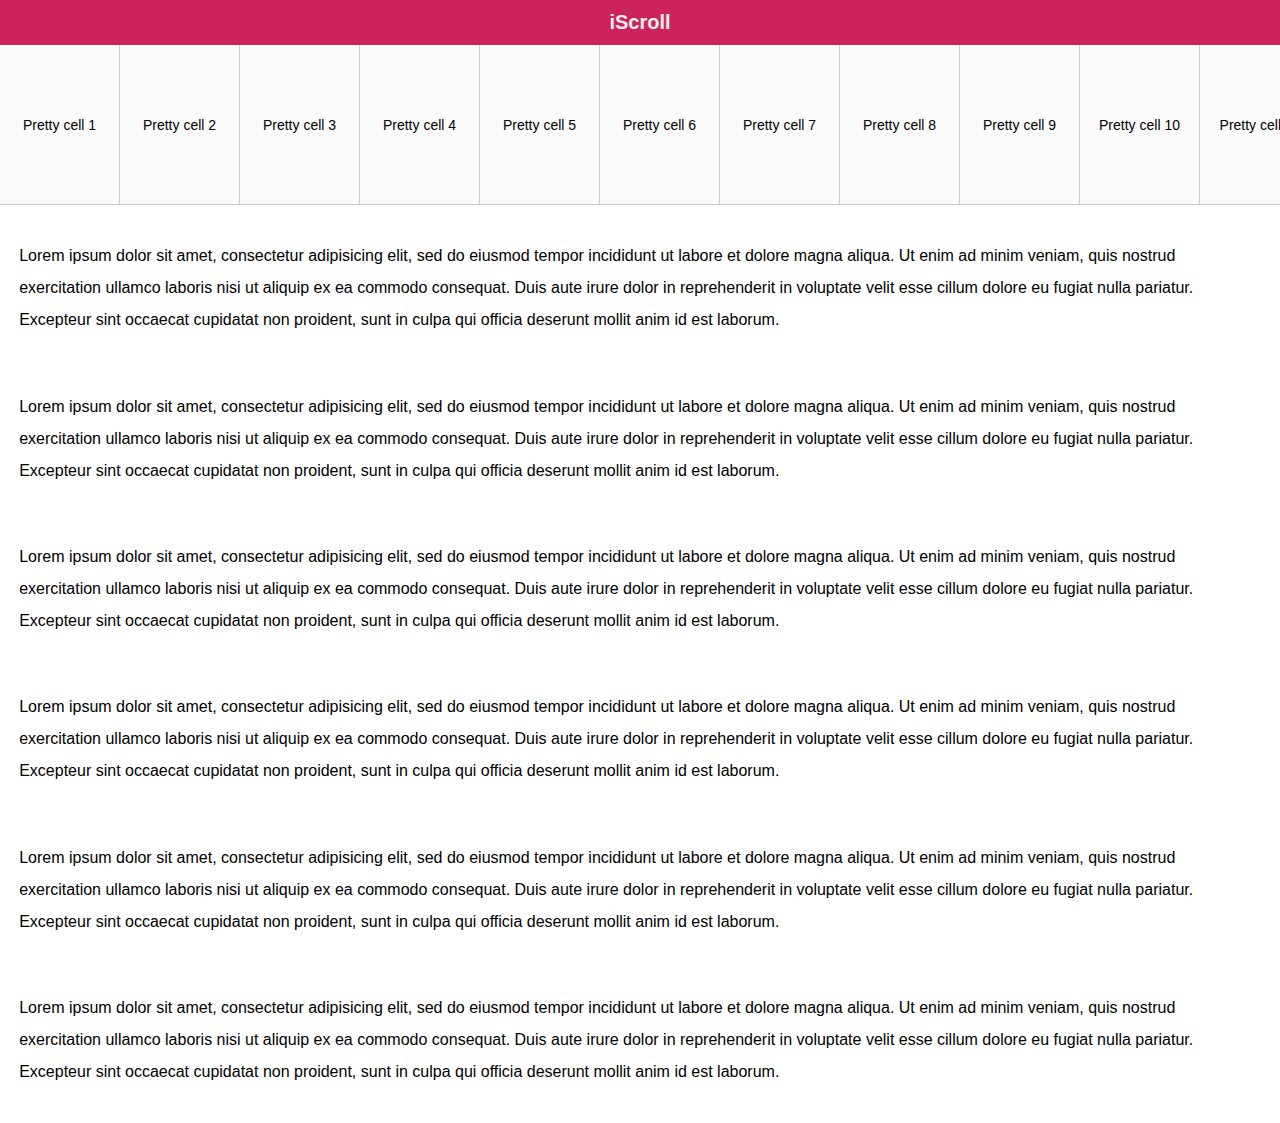
<file: iscroll-master/demos/event-passthrough/index.html>
<!DOCTYPE html>
<html>
<head>
<meta charset="utf-8">
<meta name="viewport" content="width=device-width, initial-scale=1.0, user-scalable=0, minimum-scale=1.0, maximum-scale=1.0">

<title>iScroll demo: Event Passthrough</title>

<script type="text/javascript" src="../../build/iscroll.js"></script>

<script type="text/javascript">

var myScroll;

function loaded () {
	myScroll = new IScroll('#wrapper', { eventPassthrough: true, scrollX: true, scrollY: false, preventDefault: false });
}

</script>

<style type="text/css">
* {
	-webkit-box-sizing: border-box;
	-moz-box-sizing: border-box;
	box-sizing: border-box;
}

body,ul,li {
	padding: 0;
	margin: 0;
	border: 0;
}

body {
	font-size: 12px;
	font-family: ubuntu, helvetica, arial;
}

#header {
	width: 100%;
	height: 45px;
	line-height: 45px;
	background: #CD235C;
	padding: 0;
	color: #eee;
	font-size: 20px;
	text-align: center;
	font-weight: bold;
}

#wrapper {
	position: relative;
	z-index: 1;
	height: 160px;
	width: 100%;
	background: #ccc;
	overflow: hidden;
	-ms-touch-action: none;
}

#scroller {
	position: absolute;
	z-index: 1;
	-webkit-tap-highlight-color: rgba(0,0,0,0);
	width: 2400px;
	height: 160px;
	-webkit-transform: translateZ(0);
	-moz-transform: translateZ(0);
	-ms-transform: translateZ(0);
	-o-transform: translateZ(0);
	transform: translateZ(0);
	-webkit-touch-callout: none;
	-webkit-user-select: none;
	-moz-user-select: none;
	-ms-user-select: none;
	user-select: none;
	-webkit-text-size-adjust: none;
	-moz-text-size-adjust: none;
	-ms-text-size-adjust: none;
	-o-text-size-adjust: none;
	text-size-adjust: none;
}

#scroller ul {
	list-style: none;
	width: 100%;
	padding: 0;
	margin: 0;
}

#scroller li {
	width: 120px;
	height: 160px;
	float: left;
	line-height: 160px;
	border-right: 1px solid #ccc;
	border-bottom: 1px solid #ccc;
	background-color: #fafafa;
	font-size: 14px;
	overflow: hidden;
	text-align: center;
}

p {
	font-size: 16px;
	padding: 1.2em;
	line-height: 200%;
}

</style>
</head>
<body onload="loaded()">
<div id="header">iScroll</div>

<div id="wrapper">
	<div id="scroller">
		<ul>
			<li>Pretty cell 1</li>
			<li>Pretty cell 2</li>
			<li>Pretty cell 3</li>
			<li>Pretty cell 4</li>
			<li>Pretty cell 5</li>
			<li>Pretty cell 6</li>
			<li>Pretty cell 7</li>
			<li>Pretty cell 8</li>
			<li>Pretty cell 9</li>
			<li>Pretty cell 10</li>
			<li>Pretty cell 11</li>
			<li>Pretty cell 12</li>
			<li>Pretty cell 13</li>
			<li>Pretty cell 14</li>
			<li>Pretty cell 15</li>
			<li>Pretty cell 16</li>
			<li>Pretty cell 17</li>
			<li>Pretty cell 18</li>
			<li>Pretty cell 19</li>
			<li>Pretty cell 20</li>
		</ul>
	</div>
</div>

<p>Lorem ipsum dolor sit amet, consectetur adipisicing elit, sed do eiusmod tempor incididunt ut labore et dolore magna aliqua. Ut enim ad minim veniam, quis nostrud exercitation ullamco laboris nisi ut aliquip ex ea commodo consequat. Duis aute irure dolor in reprehenderit in voluptate velit esse cillum dolore eu fugiat nulla pariatur. Excepteur sint occaecat cupidatat non proident, sunt in culpa qui officia deserunt mollit anim id est laborum.</p>

<p>Lorem ipsum dolor sit amet, consectetur adipisicing elit, sed do eiusmod tempor incididunt ut labore et dolore magna aliqua. Ut enim ad minim veniam, quis nostrud exercitation ullamco laboris nisi ut aliquip ex ea commodo consequat. Duis aute irure dolor in reprehenderit in voluptate velit esse cillum dolore eu fugiat nulla pariatur. Excepteur sint occaecat cupidatat non proident, sunt in culpa qui officia deserunt mollit anim id est laborum.</p>

<p>Lorem ipsum dolor sit amet, consectetur adipisicing elit, sed do eiusmod tempor incididunt ut labore et dolore magna aliqua. Ut enim ad minim veniam, quis nostrud exercitation ullamco laboris nisi ut aliquip ex ea commodo consequat. Duis aute irure dolor in reprehenderit in voluptate velit esse cillum dolore eu fugiat nulla pariatur. Excepteur sint occaecat cupidatat non proident, sunt in culpa qui officia deserunt mollit anim id est laborum.</p>

<p>Lorem ipsum dolor sit amet, consectetur adipisicing elit, sed do eiusmod tempor incididunt ut labore et dolore magna aliqua. Ut enim ad minim veniam, quis nostrud exercitation ullamco laboris nisi ut aliquip ex ea commodo consequat. Duis aute irure dolor in reprehenderit in voluptate velit esse cillum dolore eu fugiat nulla pariatur. Excepteur sint occaecat cupidatat non proident, sunt in culpa qui officia deserunt mollit anim id est laborum.</p>

<p>Lorem ipsum dolor sit amet, consectetur adipisicing elit, sed do eiusmod tempor incididunt ut labore et dolore magna aliqua. Ut enim ad minim veniam, quis nostrud exercitation ullamco laboris nisi ut aliquip ex ea commodo consequat. Duis aute irure dolor in reprehenderit in voluptate velit esse cillum dolore eu fugiat nulla pariatur. Excepteur sint occaecat cupidatat non proident, sunt in culpa qui officia deserunt mollit anim id est laborum.</p>

<p>Lorem ipsum dolor sit amet, consectetur adipisicing elit, sed do eiusmod tempor incididunt ut labore et dolore magna aliqua. Ut enim ad minim veniam, quis nostrud exercitation ullamco laboris nisi ut aliquip ex ea commodo consequat. Duis aute irure dolor in reprehenderit in voluptate velit esse cillum dolore eu fugiat nulla pariatur. Excepteur sint occaecat cupidatat non proident, sunt in culpa qui officia deserunt mollit anim id est laborum.</p>

</body>
</html>
</file>
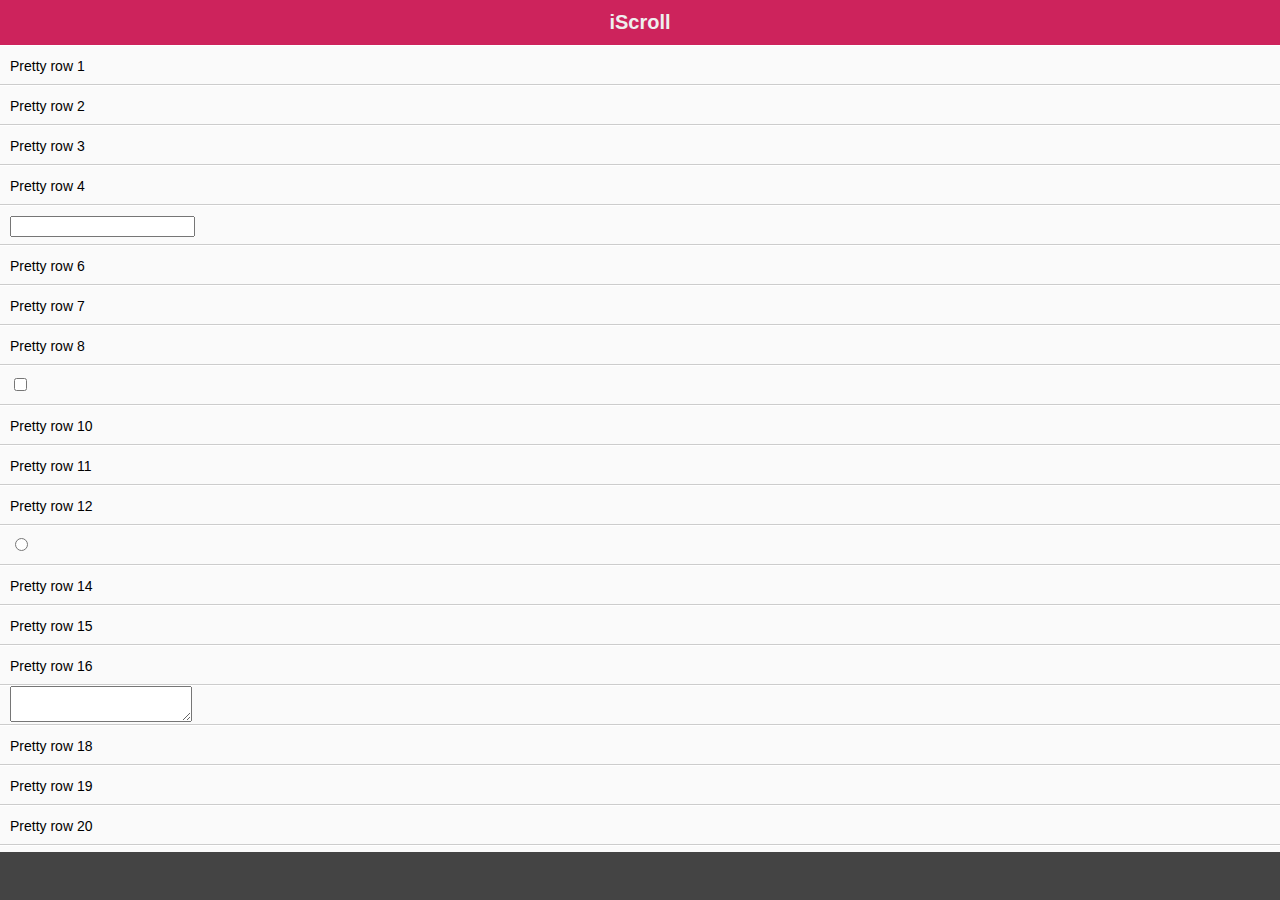
<file: iscroll-master/demos/forms/index.html>
<!DOCTYPE html>
<html>
<head>
<meta charset="utf-8">
<meta name="viewport" content="width=device-width, initial-scale=1.0, user-scalable=0, minimum-scale=1.0, maximum-scale=1.0">

<title>iScroll demo: simple</title>

<script type="text/javascript" src="../../build/iscroll.js"></script>
<script type="text/javascript" src="../demoUtils.js"></script>
<script type="text/javascript">

var myScroll;

function loaded () {
	myScroll = new IScroll('#wrapper', { mouseWheel: true });
}

document.addEventListener('touchmove', function (e) { e.preventDefault(); }, isPassive() ? {
	capture: false,
	passive: false
} : false);

</script>

<style type="text/css">
* {
	-webkit-box-sizing: border-box;
	-moz-box-sizing: border-box;
	box-sizing: border-box;
}

html {
	-ms-touch-action: none;
}

body,ul,li {
	padding: 0;
	margin: 0;
	border: 0;
}

body {
	font-size: 12px;
	font-family: ubuntu, helvetica, arial;
	overflow: hidden; /* this is important to prevent the whole page to bounce */
}

#header {
	position: absolute;
	z-index: 2;
	top: 0;
	left: 0;
	width: 100%;
	height: 45px;
	line-height: 45px;
	background: #CD235C;
	padding: 0;
	color: #eee;
	font-size: 20px;
	text-align: center;
	font-weight: bold;
}

#footer {
	position: absolute;
	z-index: 2;
	bottom: 0;
	left: 0;
	width: 100%;
	height: 48px;
	background: #444;
	padding: 0;
	border-top: 1px solid #444;
}

#wrapper {
	position: absolute;
	z-index: 1;
	top: 45px;
	bottom: 48px;
	left: 0;
	width: 100%;
	background: #ccc;
	overflow: hidden;
}

#scroller {
	position: absolute;
	z-index: 1;
	-webkit-tap-highlight-color: rgba(0,0,0,0);
	width: 100%;
	-webkit-transform: translateZ(0);
	-moz-transform: translateZ(0);
	-ms-transform: translateZ(0);
	-o-transform: translateZ(0);
	transform: translateZ(0);
	-webkit-touch-callout: none;
	-webkit-user-select: none;
	-moz-user-select: none;
	-ms-user-select: none;
	user-select: none;
	-webkit-text-size-adjust: none;
	-moz-text-size-adjust: none;
	-ms-text-size-adjust: none;
	-o-text-size-adjust: none;
	text-size-adjust: none;
}

#scroller ul {
	list-style: none;
	padding: 0;
	margin: 0;
	width: 100%;
	text-align: left;
}

#scroller li {
	padding: 0 10px;
	height: 40px;
	line-height: 40px;
	border-bottom: 1px solid #ccc;
	border-top: 1px solid #fff;
	background-color: #fafafa;
	font-size: 14px;
}

</style>
</head>
<body onload="loaded()">
<div id="header">iScroll</div>

<div id="wrapper">
	<div id="scroller">
		<ul>
			<li>Pretty row 1</li>
			<li>Pretty row 2</li>
			<li>Pretty row 3</li>
			<li>Pretty row 4</li>
			<li><input type="text"></li>
			<li>Pretty row 6</li>
			<li>Pretty row 7</li>
			<li>Pretty row 8</li>
			<li><input type="checkbox"></li>
			<li>Pretty row 10</li>
			<li>Pretty row 11</li>
			<li>Pretty row 12</li>
			<li><input type="radio"></li>
			<li>Pretty row 14</li>
			<li>Pretty row 15</li>
			<li>Pretty row 16</li>
			<li><textarea></textarea></li>
			<li>Pretty row 18</li>
			<li>Pretty row 19</li>
			<li>Pretty row 20</li>
			<li><select><option>option</option></select></li>
			<li>Pretty row 22</li>
			<li>Pretty row 23</li>
			<li>Pretty row 24</li>
			<li>Pretty row 25</li>
			<li>Pretty row 26</li>
			<li>Pretty row 27</li>
			<li>Pretty row 28</li>
			<li>Pretty row 29</li>
			<li>Pretty row 30</li>
			<li>Pretty row 31</li>
			<li>Pretty row 32</li>
			<li>Pretty row 33</li>
			<li>Pretty row 34</li>
			<li>Pretty row 35</li>
			<li>Pretty row 36</li>
			<li>Pretty row 37</li>
			<li>Pretty row 38</li>
			<li>Pretty row 39</li>
			<li>Pretty row 40</li>
			<li>Pretty row 41</li>
			<li>Pretty row 42</li>
			<li>Pretty row 43</li>
			<li>Pretty row 44</li>
			<li>Pretty row 45</li>
			<li>Pretty row 46</li>
			<li>Pretty row 47</li>
			<li>Pretty row 48</li>
			<li>Pretty row 49</li>
			<li>Pretty row 50</li>
		</ul>
	</div>
</div>

<div id="footer"></div>

</body>
</html>
</file>
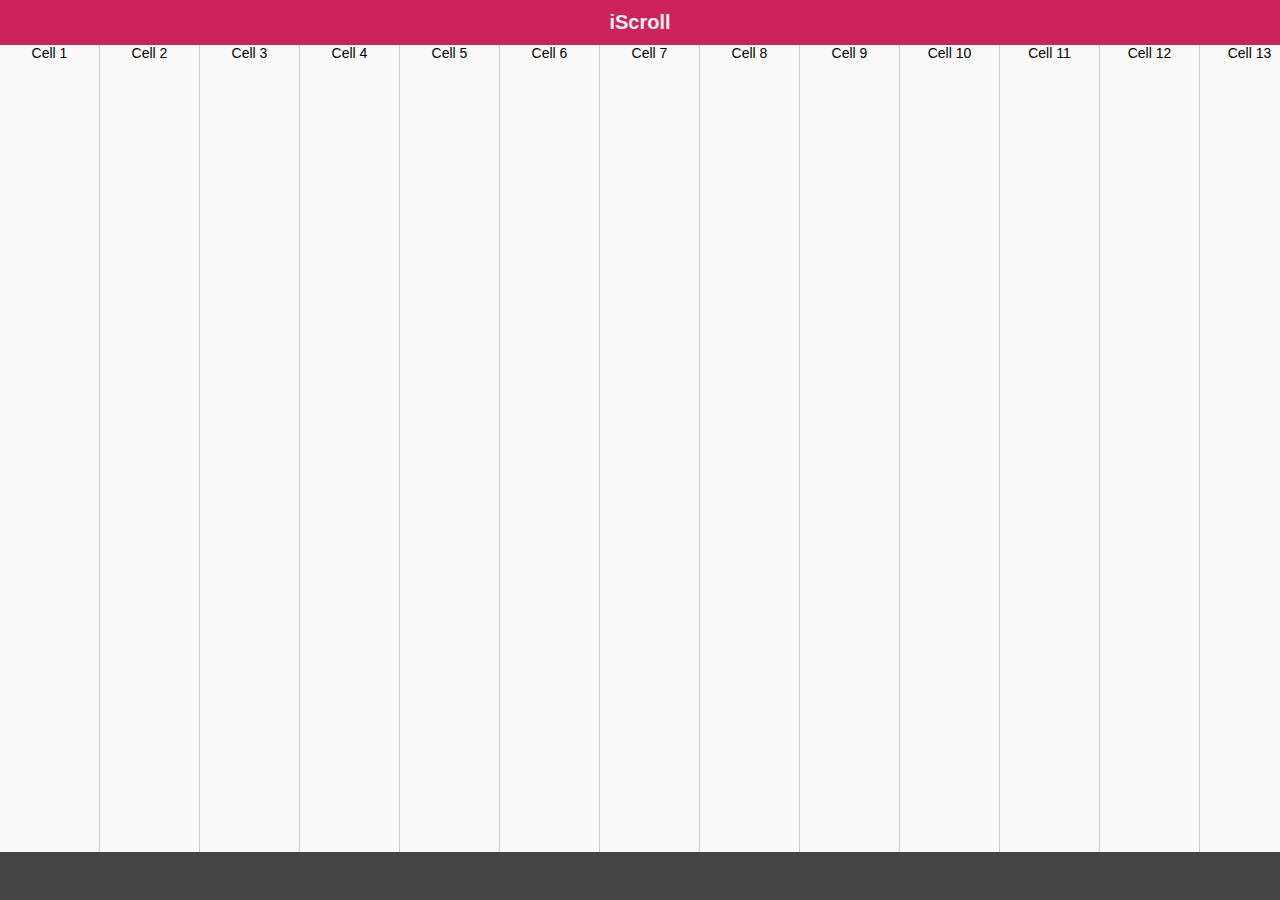
<file: iscroll-master/demos/horizontal/index.html>
<!DOCTYPE html>
<html>
<head>
<meta charset="utf-8">
<meta name="viewport" content="width=device-width, initial-scale=1.0, user-scalable=0, minimum-scale=1.0, maximum-scale=1.0">

<title>iScroll demo: horizontal scrolling</title>

<script type="text/javascript" src="../../build/iscroll.js"></script>
<script type="text/javascript" src="../demoUtils.js"></script>
<script type="text/javascript">

var myScroll;

function loaded () {
	myScroll = new IScroll('#wrapper', { scrollX: true, scrollY: false, mouseWheel: true });
}

document.addEventListener('touchmove', function (e) { e.preventDefault(); }, isPassive() ? {
	capture: false,
	passive: false
} : false);

</script>

<style type="text/css">
* {
	-webkit-box-sizing: border-box;
	-moz-box-sizing: border-box;
	box-sizing: border-box;
}

html {
	-ms-touch-action: none;
}

body,ul,li {
	padding: 0;
	margin: 0;
	border: 0;
}

body {
	font-size: 12px;
	font-family: ubuntu, helvetica, arial;
	overflow: hidden; /* this is important to prevent the whole page to bounce */
}

#header {
	position: absolute;
	z-index: 2;
	top: 0;
	left: 0;
	width: 100%;
	height: 45px;
	line-height: 45px;
	background: #CD235C;
	padding: 0;
	color: #eee;
	font-size: 20px;
	text-align: center;
	font-weight: bold;
}

#footer {
	position: absolute;
	z-index: 2;
	bottom: 0;
	left: 0;
	width: 100%;
	height: 48px;
	background: #444;
	padding: 0;
	border-top: 1px solid #444;
}

#wrapper {
	position: absolute;
	z-index: 1;
	top: 45px;
	bottom: 48px;
	left: 0;
	width: 100%;
	background: #ccc;
	overflow: hidden;
}

#scroller {
	position: absolute;
	z-index: 1;
	-webkit-tap-highlight-color: rgba(0,0,0,0);
	width: 5000px;
	height: 100%;
	background-color: #a00;
	-webkit-transform: translateZ(0);
	-moz-transform: translateZ(0);
	-ms-transform: translateZ(0);
	-o-transform: translateZ(0);
	transform: translateZ(0);
	-webkit-touch-callout: none;
	-webkit-user-select: none;
	-moz-user-select: none;
	-ms-user-select: none;
	user-select: none;
	-webkit-text-size-adjust: none;
	-moz-text-size-adjust: none;
	-ms-text-size-adjust: none;
	-o-text-size-adjust: none;
	text-size-adjust: none;
}

#scroller ul {
	list-style: none;
	padding: 0;
	margin: 0;
	width: 100%;
	height: 100%;
	text-align: center;
}

#scroller li {
	display: block;
	float: left;
	width: 100px;
	height: 100%;
	border-right: 1px solid #ccc;
	background-color: #fafafa;
	font-size: 14px;
}

</style>
</head>
<body onload="loaded()">
<div id="header">iScroll</div>

<div id="wrapper">
	<div id="scroller">
		<ul>
			<li>Cell 1</li>
			<li>Cell 2</li>
			<li>Cell 3</li>
			<li>Cell 4</li>
			<li>Cell 5</li>
			<li>Cell 6</li>
			<li>Cell 7</li>
			<li>Cell 8</li>
			<li>Cell 9</li>
			<li>Cell 10</li>
			<li>Cell 11</li>
			<li>Cell 12</li>
			<li>Cell 13</li>
			<li>Cell 14</li>
			<li>Cell 15</li>
			<li>Cell 16</li>
			<li>Cell 17</li>
			<li>Cell 18</li>
			<li>Cell 19</li>
			<li>Cell 20</li>
			<li>Cell 21</li>
			<li>Cell 22</li>
			<li>Cell 23</li>
			<li>Cell 24</li>
			<li>Cell 25</li>
			<li>Cell 26</li>
			<li>Cell 27</li>
			<li>Cell 28</li>
			<li>Cell 29</li>
			<li>Cell 30</li>
			<li>Cell 31</li>
			<li>Cell 32</li>
			<li>Cell 33</li>
			<li>Cell 34</li>
			<li>Cell 35</li>
			<li>Cell 36</li>
			<li>Cell 37</li>
			<li>Cell 38</li>
			<li>Cell 39</li>
			<li>Cell 40</li>
			<li>Cell 41</li>
			<li>Cell 42</li>
			<li>Cell 43</li>
			<li>Cell 44</li>
			<li>Cell 45</li>
			<li>Cell 46</li>
			<li>Cell 47</li>
			<li>Cell 48</li>
			<li>Cell 49</li>
			<li>Cell 50</li>
		</ul>
	</div>
</div>

<div id="footer"></div>

</body>
</html>
</file>
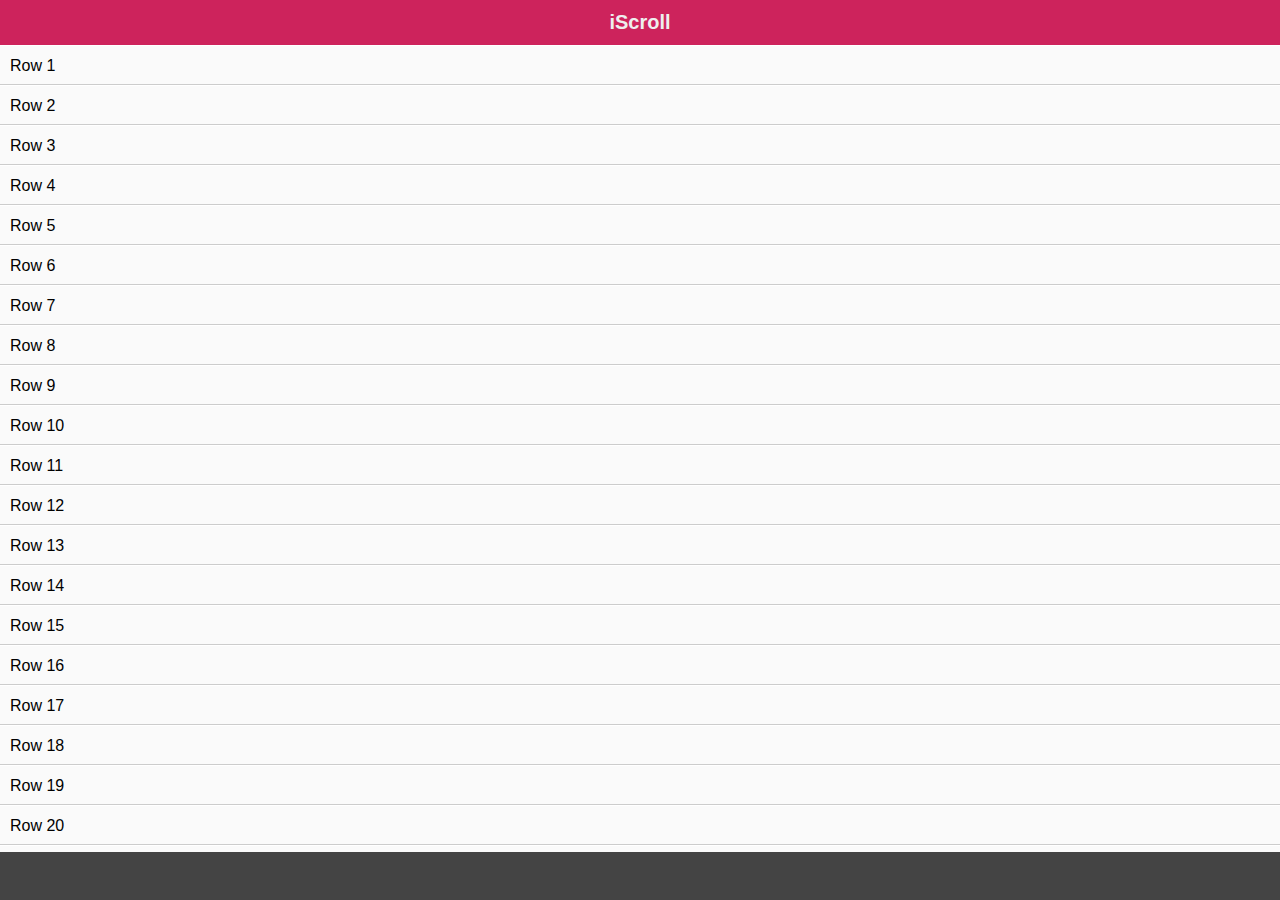
<file: iscroll-master/demos/infinite/index.html>
<!DOCTYPE html>
<html>
<head>
<meta charset="utf-8">
<meta name="viewport" content="width=device-width, initial-scale=1.0, user-scalable=0, minimum-scale=1.0, maximum-scale=1.0">

<title>iScroll demo: infinite scrolling</title>

<script type="text/javascript" src="../../build/iscroll-infinite.js"></script>
<script type="text/javascript" src="../demoUtils.js"></script>
<script type="text/javascript">
/******************************************************************************
 *
 * For the sake of keeping the script dependecy free I'm including a custom
 * AJAX function. You should probably use a third party plugin
 *
 */
function ajax (url, parms) {
	parms = parms || {};
	var req = new XMLHttpRequest(),
		post = parms.post || null,
		callback = parms.callback || null,
		timeout = parms.timeout || null;

	req.onreadystatechange = function () {
		if ( req.readyState != 4 ) return;

		// Error
		if ( req.status != 200 && req.status != 304 ) {
			if ( callback ) callback(false);
			return;
		}

		if ( callback ) callback(req.responseText);
	};

	if ( post ) {
		req.open('POST', url, true);
		req.setRequestHeader('Content-type', 'application/x-www-form-urlencoded');
	} else {
		req.open('GET', url, true);
	}

	req.setRequestHeader('X-Requested-With', 'XMLHttpRequest');

	req.send(post);

	if ( timeout ) {
		setTimeout(function () {
			req.onreadystatechange = function () {};
			req.abort();
			if ( callback ) callback(false);
		}, timeout);
	}
}
/*
 *****************************************************************************/

var myScroll;

function loaded () {
	myScroll = new IScroll('#wrapper', {
		mouseWheel: true,
		infiniteElements: '#scroller .row',
		//infiniteLimit: 2000,
		dataset: requestData,
		dataFiller: updateContent,
		cacheSize: 1000
	});
}

function requestData (start, count) {
	ajax('dataset.php?start=' + +start + '&count=' + +count, {
		callback: function (data) {
			data = JSON.parse(data);
			myScroll.updateCache(start, data);
		}
	});
}

function updateContent (el, data) {
	el.innerHTML = data;
}

document.addEventListener('touchmove', function (e) { e.preventDefault(); }, isPassive() ? {
	capture: false,
	passive: false
} : false);

</script>

<style type="text/css">
* {
	-webkit-box-sizing: border-box;
	-moz-box-sizing: border-box;
	box-sizing: border-box;
}

html {
	-ms-touch-action: none;
}

body,ul,li {
	padding: 0;
	margin: 0;
	border: 0;
}

body {
	font-size: 12px;
	font-family: ubuntu, helvetica, arial;
	overflow: hidden; /* this is important to prevent the whole page to bounce */
}

#header {
	position: absolute;
	z-index: 2;
	top: 0;
	left: 0;
	width: 100%;
	height: 45px;
	line-height: 45px;
	background: #CD235C;
	padding: 0;
	color: #eee;
	font-size: 20px;
	text-align: center;
	font-weight: bold;
}

#footer {
	position: absolute;
	z-index: 2;
	bottom: 0;
	left: 0;
	width: 100%;
	height: 48px;
	background: #444;
	padding: 0;
	border-top: 1px solid #444;
}

#wrapper {
	position: absolute;
	z-index: 1;
	top: 45px;
	bottom: 48px;
	left: 0;
	width: 100%;
	background: #ccc;
	overflow: hidden;
}

#scroller {
	position: absolute;
	z-index: 1;
	-webkit-tap-highlight-color: rgba(0,0,0,0);
	width: 100%;
	-webkit-transform: translateZ(0);
	-moz-transform: translateZ(0);
	-ms-transform: translateZ(0);
	-o-transform: translateZ(0);
	transform: translateZ(0);
	-webkit-touch-callout: none;
	-webkit-user-select: none;
	-moz-user-select: none;
	-ms-user-select: none;
	user-select: none;
	-webkit-text-size-adjust: none;
	-moz-text-size-adjust: none;
	-ms-text-size-adjust: none;
	-o-text-size-adjust: none;
	text-size-adjust: none;
}

#scroller ul {
	list-style: none;
	padding: 0;
	margin: 0;
	width: 100%;
	text-align: left;
	position: relative;
}

#scroller li {
	position: absolute;
	width: 100%;
	top: 0;
	left: 0;
	-webkit-transform: translateZ(0);
	-moz-transform: translateZ(0);
	-ms-transform: translateZ(0);
	-o-transform: translateZ(0);
	transform: translateZ(0);
	padding: 0 10px;
	height: 40px;
	line-height: 40px;
	border-bottom: 1px solid #ccc;
	border-top: 1px solid #fff;
	background-color: #fafafa;
	font-size: 16px;
}

</style>
</head>
<body onload="loaded()">
<div id="header">iScroll</div>

<div id="wrapper">
	<div id="scroller">
		<ul>
			<li class="row">Row 1</li>
			<li class="row">Row 2</li>
			<li class="row">Row 3</li>
			<li class="row">Row 4</li>
			<li class="row">Row 5</li>
			<li class="row">Row 6</li>
			<li class="row">Row 7</li>
			<li class="row">Row 8</li>
			<li class="row">Row 9</li>
			<li class="row">Row 10</li>
			<li class="row">Row 11</li>
			<li class="row">Row 12</li>
			<li class="row">Row 13</li>
			<li class="row">Row 14</li>
			<li class="row">Row 15</li>

			<li class="row">Row 16</li>
			<li class="row">Row 17</li>
			<li class="row">Row 18</li>
			<li class="row">Row 19</li>
			<li class="row">Row 20</li>
			<li class="row">Row 21</li>
			<li class="row">Row 22</li>
			<li class="row">Row 23</li>
			<li class="row">Row 24</li>
			<li class="row">Row 25</li>
			<li class="row">Row 26</li>
			<li class="row">Row 27</li>
			<li class="row">Row 28</li>
			<li class="row">Row 29</li>
			<li class="row">Row 30</li>
		</ul>
	</div>
</div>

<div id="footer"></div>

</body>
</html>
</file>
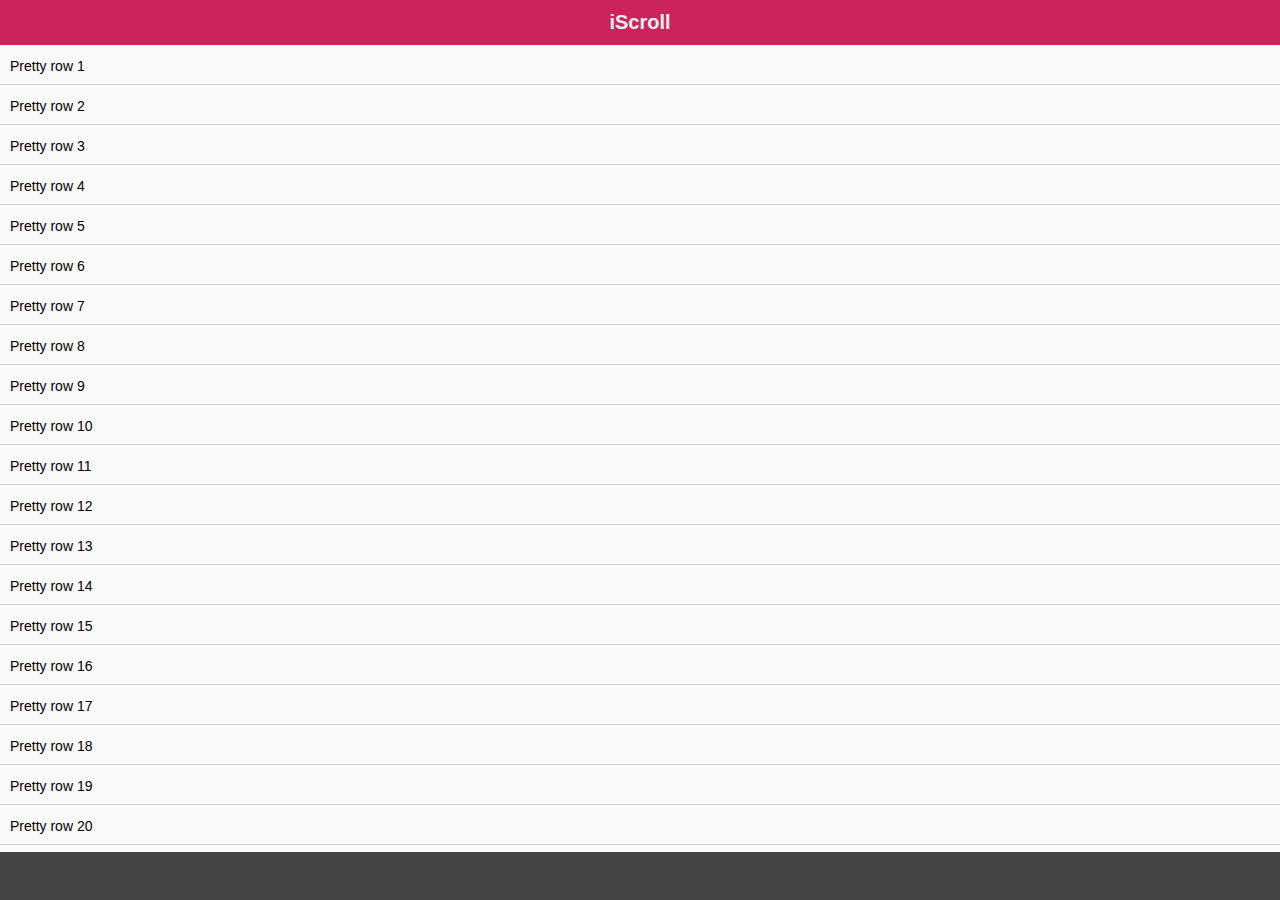
<file: iscroll-master/demos/key-bindings/index.html>
<!DOCTYPE html>
<html>
<head>
<meta charset="utf-8">
<meta name="viewport" content="width=device-width, initial-scale=1.0, user-scalable=0, minimum-scale=1.0, maximum-scale=1.0">

<title>iScroll demo: key bindings</title>

<script type="text/javascript" src="../../build/iscroll.js"></script>
<script type="text/javascript" src="../demoUtils.js"></script>
<script type="text/javascript">

var myScroll;

function loaded () {
	myScroll = new IScroll('#wrapper', { keyBindings: true });
}

document.addEventListener('touchmove', function (e) { e.preventDefault(); }, isPassive() ? {
	capture: false,
	passive: false
} : false);

</script>

<style type="text/css">
* {
	-webkit-box-sizing: border-box;
	-moz-box-sizing: border-box;
	box-sizing: border-box;
}

html {
	-ms-touch-action: none;
}

body,ul,li {
	padding: 0;
	margin: 0;
	border: 0;
}

body {
	font-size: 12px;
	font-family: ubuntu, helvetica, arial;
	overflow: hidden; /* this is important to prevent the whole page to bounce */
}

#header {
	position: absolute;
	z-index: 2;
	top: 0;
	left: 0;
	width: 100%;
	height: 45px;
	line-height: 45px;
	background: #CD235C;
	padding: 0;
	color: #eee;
	font-size: 20px;
	text-align: center;
	font-weight: bold;
}

#footer {
	position: absolute;
	z-index: 2;
	bottom: 0;
	left: 0;
	width: 100%;
	height: 48px;
	background: #444;
	padding: 0;
	border-top: 1px solid #444;
}

#wrapper {
	position: absolute;
	z-index: 1;
	top: 45px;
	bottom: 48px;
	left: 0;
	width: 100%;
	background: #ccc;
	overflow: hidden;
}

#scroller {
	position: absolute;
	z-index: 1;
	-webkit-tap-highlight-color: rgba(0,0,0,0);
	width: 100%;
	-webkit-transform: translateZ(0);
	-moz-transform: translateZ(0);
	-ms-transform: translateZ(0);
	-o-transform: translateZ(0);
	transform: translateZ(0);
	-webkit-touch-callout: none;
	-webkit-user-select: none;
	-moz-user-select: none;
	-ms-user-select: none;
	user-select: none;
	-webkit-text-size-adjust: none;
	-moz-text-size-adjust: none;
	-ms-text-size-adjust: none;
	-o-text-size-adjust: none;
	text-size-adjust: none;
}

#scroller ul {
	list-style: none;
	padding: 0;
	margin: 0;
	width: 100%;
	text-align: left;
}

#scroller li {
	padding: 0 10px;
	height: 40px;
	line-height: 40px;
	border-bottom: 1px solid #ccc;
	border-top: 1px solid #fff;
	background-color: #fafafa;
	font-size: 14px;
}

</style>
</head>
<body onload="loaded()">
<div id="header">iScroll</div>

<div id="wrapper">
	<div id="scroller">
		<ul>
			<li>Pretty row 1</li>
			<li>Pretty row 2</li>
			<li>Pretty row 3</li>
			<li>Pretty row 4</li>
			<li>Pretty row 5</li>
			<li>Pretty row 6</li>
			<li>Pretty row 7</li>
			<li>Pretty row 8</li>
			<li>Pretty row 9</li>
			<li>Pretty row 10</li>
			<li>Pretty row 11</li>
			<li>Pretty row 12</li>
			<li>Pretty row 13</li>
			<li>Pretty row 14</li>
			<li>Pretty row 15</li>
			<li>Pretty row 16</li>
			<li>Pretty row 17</li>
			<li>Pretty row 18</li>
			<li>Pretty row 19</li>
			<li>Pretty row 20</li>
			<li>Pretty row 21</li>
			<li>Pretty row 22</li>
			<li>Pretty row 23</li>
			<li>Pretty row 24</li>
			<li>Pretty row 25</li>
			<li>Pretty row 26</li>
			<li>Pretty row 27</li>
			<li>Pretty row 28</li>
			<li>Pretty row 29</li>
			<li>Pretty row 30</li>
			<li>Pretty row 31</li>
			<li>Pretty row 32</li>
			<li>Pretty row 33</li>
			<li>Pretty row 34</li>
			<li>Pretty row 35</li>
			<li>Pretty row 36</li>
			<li>Pretty row 37</li>
			<li>Pretty row 38</li>
			<li>Pretty row 39</li>
			<li>Pretty row 40</li>
			<li>Pretty row 41</li>
			<li>Pretty row 42</li>
			<li>Pretty row 43</li>
			<li>Pretty row 44</li>
			<li>Pretty row 45</li>
			<li>Pretty row 46</li>
			<li>Pretty row 47</li>
			<li>Pretty row 48</li>
			<li>Pretty row 49</li>
			<li>Pretty row 50</li>
		</ul>
	</div>
</div>

<div id="footer"></div>

</body>
</html>
</file>
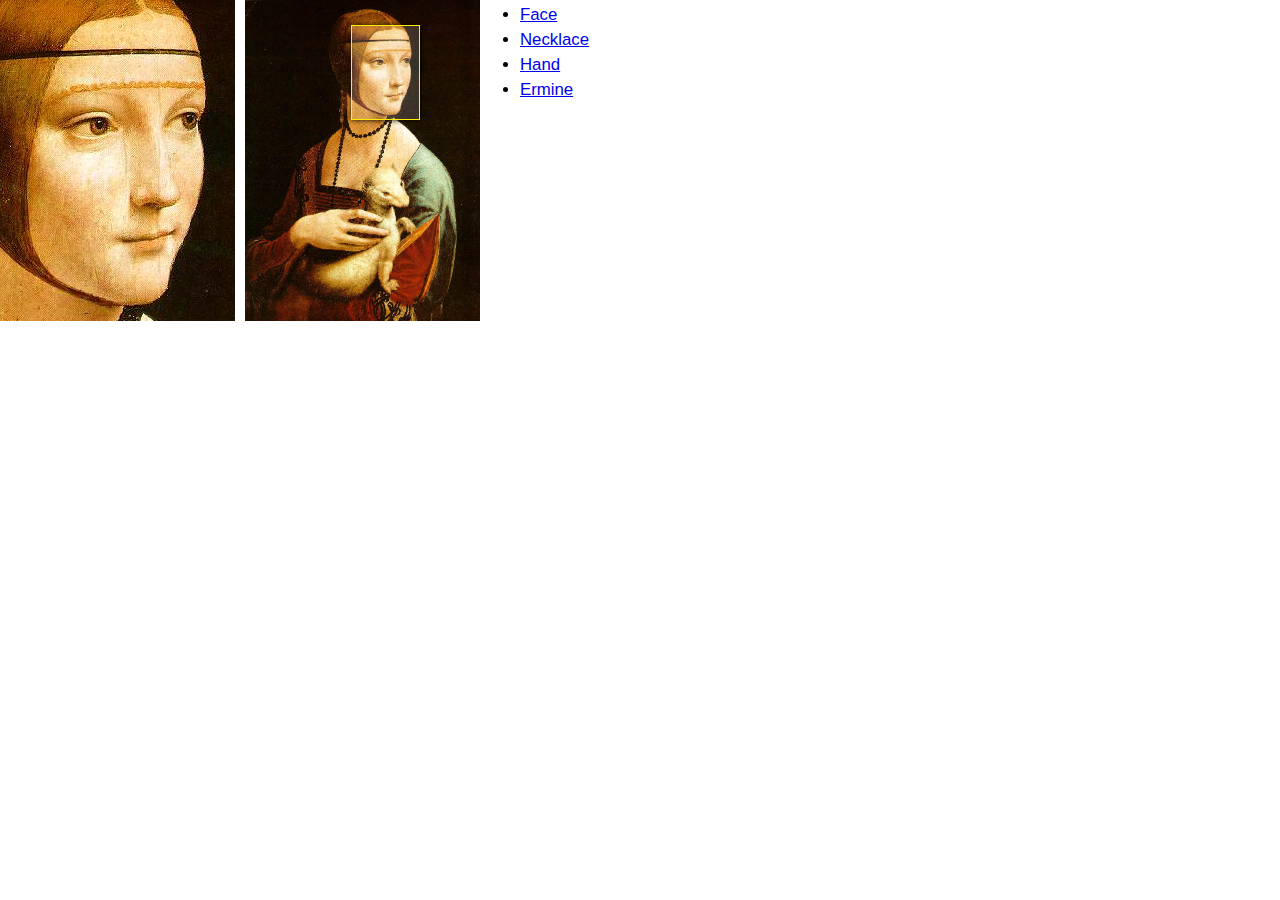
<file: iscroll-master/demos/minimap/index.html>
<!DOCTYPE html>
<html>
<head>
<meta charset="utf-8">
<meta name="viewport" content="width=device-width, initial-scale=1.0, user-scalable=0, minimum-scale=1.0, maximum-scale=1.0">

<title>iScroll demo: minimap</title>

<script type="text/javascript" src="../../build/iscroll.js"></script>
<!--<script type="text/javascript" src="../demoUtils.js"></script>-->
<script type="text/javascript">

var myScroll;

function loaded () {
	myScroll = new IScroll('#wrapper', {
		startX: -359,
		startY: -85,
		scrollY: true,
		scrollX: true,
		freeScroll: true,
		mouseWheel: true,
		indicators: {
			el: document.getElementById('minimap'),
			interactive: true
		}
	});
}

// document.addEventListener('touchmove', function (e) { e.preventDefault(); }, isPassive() ? {
// 	capture: false,
// 	passive: false
// } : false);

</script>

<style type="text/css">
* {
	-webkit-box-sizing: border-box;
	-moz-box-sizing: border-box;
	box-sizing: border-box;
}

html {
	-ms-touch-action: none;
}

body,ul,li {
	padding: 0;
	margin: 0;
	border: 0;
}

body {
	font-size: 12px;
	font-family: ubuntu, helvetica, arial;
	overflow: hidden; /* this is important to prevent the whole page to bounce */
}

#header {
	position: absolute;
	z-index: 2;
	top: 0;
	left: 0;
	width: 100%;
	height: 45px;
	line-height: 45px;
	background: #CD235C;
	padding: 0;
	color: #eee;
	font-size: 20px;
	text-align: center;
	font-weight: bold;
}

#footer {
	position: absolute;
	z-index: 2;
	bottom: 0;
	left: 0;
	width: 100%;
	height: 48px;
	background: #444;
	padding: 0;
	border-top: 1px solid #444;
}

#wrapper {
	position: absolute;
	z-index: 1;
	width: 235px;
	height: 321px;
	top: 0;
	left: 0;
	background: #555;
	overflow: hidden;
}

#scroller {
	position: absolute;
	z-index: 1;
	width: 797px;
	height: 1087px;
	background: url(ermine.jpg);
	-webkit-tap-highlight-color: rgba(0,0,0,0);
	-webkit-transform: translateZ(0);
	-moz-transform: translateZ(0);
	-ms-transform: translateZ(0);
	-o-transform: translateZ(0);
	transform: translateZ(0);
	-webkit-touch-callout: none;
	-webkit-user-select: none;
	-moz-user-select: none;
	-ms-user-select: none;
	user-select: none;
	-webkit-text-size-adjust: none;
	-moz-text-size-adjust: none;
	-ms-text-size-adjust: none;
	-o-text-size-adjust: none;
	text-size-adjust: none;
}

#minimap {
	position: absolute;
	z-index: 1;
	width: 235px;
	height: 321px;
	background: url(ermine.jpg);
	background-size: 235px 321px;
	top: 0px;
	left: 245px;
}

#minimap-indicator {
	position: absolute;
	z-index: 1;
	border: 1px solid #fe0;
	box-shadow: 0 0 5px #000;
	background: rgba(255,255,255,0.15);
	-webkit-transform: translateZ(0);
	-moz-transform: translateZ(0);
	-ms-transform: translateZ(0);
	-o-transform: translateZ(0);
	transform: translateZ(0);
}

#bookmarks {
	position: absolute;
	left: 520px;
	font-size: 1.4em;
}

#bookmarks li {
	margin: 5px 0;
}

</style>
</head>
<body onload="loaded()">

<div id="wrapper">
	<div id="scroller"></div>
</div>

<div id="minimap">
	<div id="minimap-indicator"></div>
</div>

<ul id="bookmarks">
	<li><a href="javascript:myScroll.scrollTo(-359, -85, 400, IScroll.utils.ease.back)">Face</a></li>
	<li><a href="javascript:myScroll.scrollTo(-288, -342, 400, IScroll.utils.ease.back)">Necklace</a></li>
	<li><a href="javascript:myScroll.scrollTo(-264, -658, 400, IScroll.utils.ease.back)">Hand</a></li>
	<li><a href="javascript:myScroll.scrollTo(-383, -539, 400, IScroll.utils.ease.back)">Ermine</a></li>
</ul>

</body>
</html>
</file>
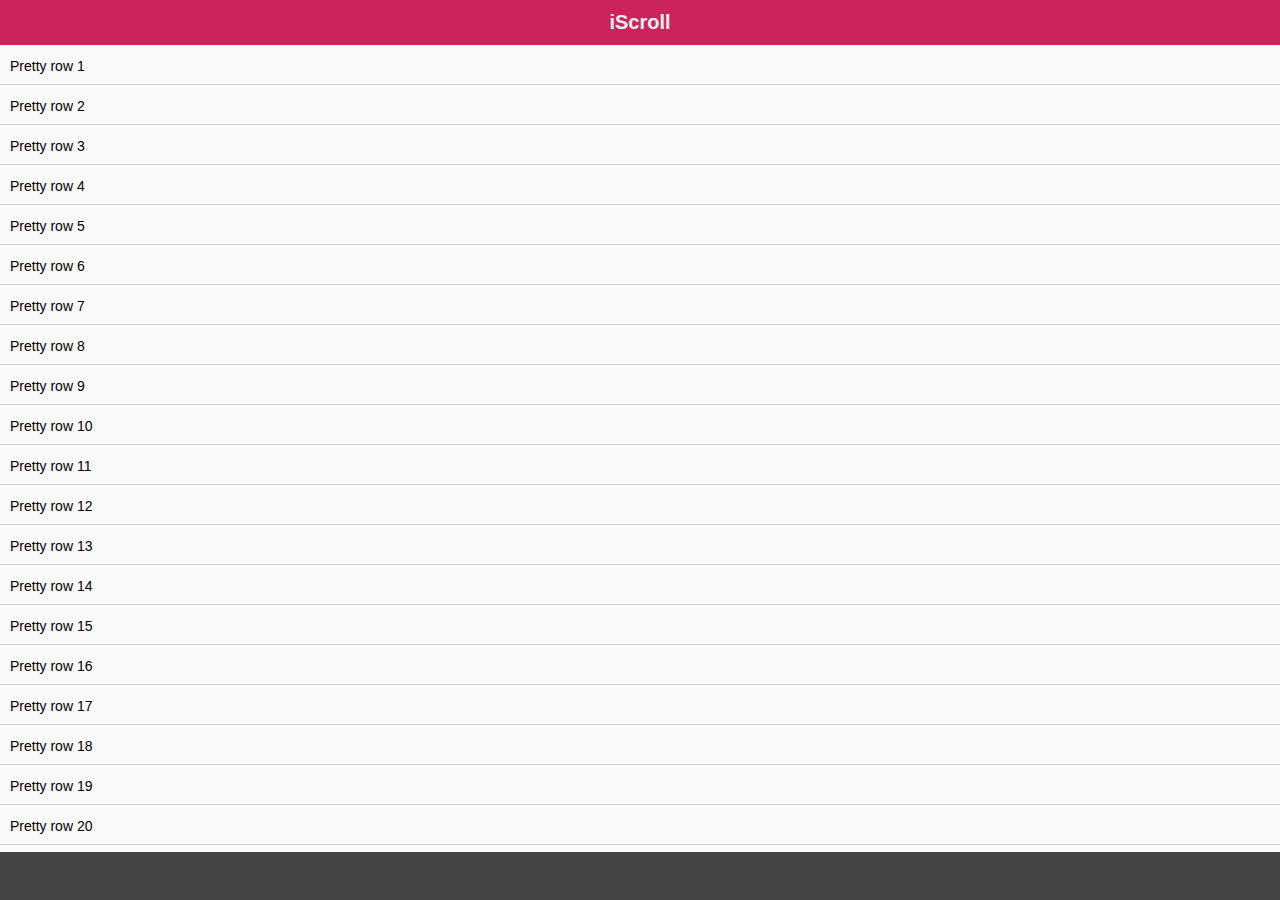
<file: iscroll-master/demos/no-transition/index.html>
<!DOCTYPE html>
<html>
<head>
<meta charset="utf-8">
<meta name="viewport" content="width=device-width, initial-scale=1.0, user-scalable=0, minimum-scale=1.0, maximum-scale=1.0">

<title>iScroll demo: No transition</title>

<script type="text/javascript" src="../../build/iscroll.js"></script>
<script type="text/javascript" src="../demoUtils.js"></script>
<script type="text/javascript">

var myScroll;

function loaded () {
	myScroll = new IScroll('#wrapper', { useTransition: false });
}

document.addEventListener('touchmove', function (e) { e.preventDefault(); }, isPassive() ? {
	capture: false,
	passive: false
} : false);

</script>

<style type="text/css">
* {
	-webkit-box-sizing: border-box;
	-moz-box-sizing: border-box;
	box-sizing: border-box;
}

html {
	-ms-touch-action: none;
}

body,ul,li {
	padding: 0;
	margin: 0;
	border: 0;
}

body {
	font-size: 12px;
	font-family: ubuntu, helvetica, arial;
	overflow: hidden; /* this is important to prevent the whole page to bounce */
}

#header {
	position: absolute;
	z-index: 2;
	top: 0;
	left: 0;
	width: 100%;
	height: 45px;
	line-height: 45px;
	background: #CD235C;
	padding: 0;
	color: #eee;
	font-size: 20px;
	text-align: center;
	font-weight: bold;
}

#footer {
	position: absolute;
	z-index: 2;
	bottom: 0;
	left: 0;
	width: 100%;
	height: 48px;
	background: #444;
	padding: 0;
	border-top: 1px solid #444;
}

#wrapper {
	position: absolute;
	z-index: 1;
	top: 45px;
	bottom: 48px;
	left: 0;
	width: 100%;
	background: #ccc;
	overflow: hidden;
	-webkit-touch-callout: none;
	-webkit-user-select: none;
	-moz-user-select: none;
	-ms-user-select: none;
	user-select: none;
	-webkit-text-size-adjust: none;
	-moz-text-size-adjust: none;
	-ms-text-size-adjust: none;
	-o-text-size-adjust: none;
	text-size-adjust: none;
}

#scroller {
	position: absolute;
	z-index: 1;
	-webkit-tap-highlight-color: rgba(0,0,0,0);
	width: 100%;
	-webkit-transform: translateZ(0);
	-moz-transform: translateZ(0);
	-ms-transform: translateZ(0);
	-o-transform: translateZ(0);
	transform: translateZ(0);
}

#scroller ul {
	list-style: none;
	padding: 0;
	margin: 0;
	width: 100%;
	text-align: left;
}

#scroller li {
	padding: 0 10px;
	height: 40px;
	line-height: 40px;
	border-bottom: 1px solid #ccc;
	border-top: 1px solid #fff;
	background-color: #fafafa;
	font-size: 14px;
}

</style>
</head>
<body onload="loaded()">
<div id="header">iScroll</div>

<div id="wrapper">
	<div id="scroller">
		<ul>
			<li>Pretty row 1</li>
			<li>Pretty row 2</li>
			<li>Pretty row 3</li>
			<li>Pretty row 4</li>
			<li>Pretty row 5</li>
			<li>Pretty row 6</li>
			<li>Pretty row 7</li>
			<li>Pretty row 8</li>
			<li>Pretty row 9</li>
			<li>Pretty row 10</li>
			<li>Pretty row 11</li>
			<li>Pretty row 12</li>
			<li>Pretty row 13</li>
			<li>Pretty row 14</li>
			<li>Pretty row 15</li>
			<li>Pretty row 16</li>
			<li>Pretty row 17</li>
			<li>Pretty row 18</li>
			<li>Pretty row 19</li>
			<li>Pretty row 20</li>
			<li>Pretty row 21</li>
			<li>Pretty row 22</li>
			<li>Pretty row 23</li>
			<li>Pretty row 24</li>
			<li>Pretty row 25</li>
			<li>Pretty row 26</li>
			<li>Pretty row 27</li>
			<li>Pretty row 28</li>
			<li>Pretty row 29</li>
			<li>Pretty row 30</li>
			<li>Pretty row 31</li>
			<li>Pretty row 32</li>
			<li>Pretty row 33</li>
			<li>Pretty row 34</li>
			<li>Pretty row 35</li>
			<li>Pretty row 36</li>
			<li>Pretty row 37</li>
			<li>Pretty row 38</li>
			<li>Pretty row 39</li>
			<li>Pretty row 40</li>
			<li>Pretty row 41</li>
			<li>Pretty row 42</li>
			<li>Pretty row 43</li>
			<li>Pretty row 44</li>
			<li>Pretty row 45</li>
			<li>Pretty row 46</li>
			<li>Pretty row 47</li>
			<li>Pretty row 48</li>
			<li>Pretty row 49</li>
			<li>Pretty row 50</li>
		</ul>
	</div>
</div>

<div id="footer"></div>

</body>
</html>
</file>
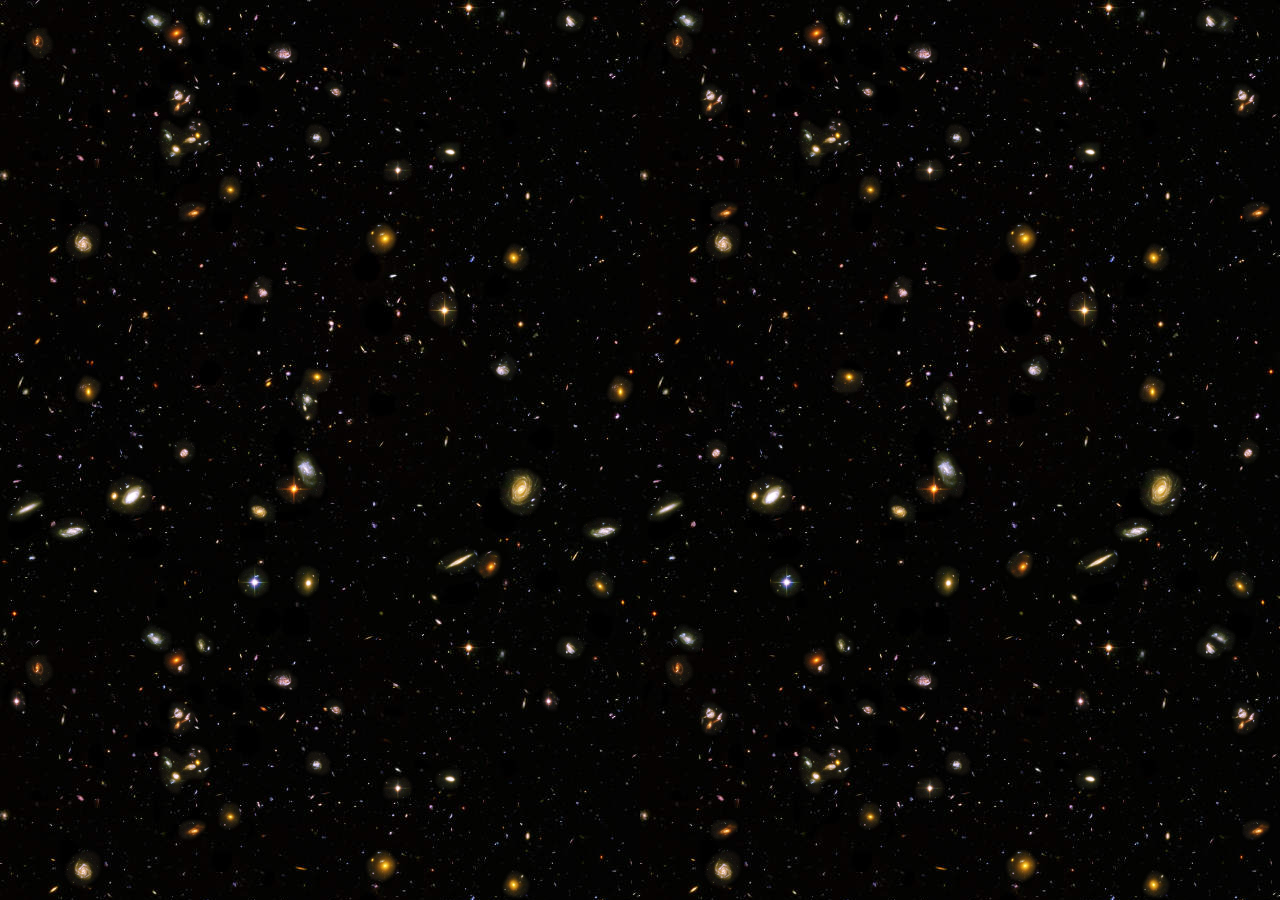
<file: iscroll-master/demos/parallax/index.html>
<!DOCTYPE html>
<html>
<head>
<meta charset="utf-8">
<meta name="viewport" content="width=device-width, initial-scale=1.0, user-scalable=0, minimum-scale=1.0, maximum-scale=1.0">

<title>iScroll demo: starfield</title>

<script type="text/javascript" src="../../build/iscroll.js"></script>
<script type="text/javascript" src="../demoUtils.js"></script>
<script type="text/javascript">

var myScroll;

function loaded () {
	myScroll = new IScroll('#wrapper', {
		mouseWheel: true,
		indicators: [{
			el: document.getElementById('starfield1'),
			resize: false,
			ignoreBoundaries: true,
			speedRatioY: 0.4
		}, {
			el: document.getElementById('starfield2'),
			resize: false,
			ignoreBoundaries: true,
			speedRatioY: 0.2
		}]
	});
}

document.addEventListener('touchmove', function (e) { e.preventDefault(); }, isPassive() ? {
	capture: false,
	passive: false
} : false);

</script>

<style type="text/css">
* {
	-webkit-box-sizing: border-box;
	-moz-box-sizing: border-box;
	box-sizing: border-box;
}

html {
	-ms-touch-action: none;
}

body,ul,li {
	padding: 0;
	margin: 0;
	border: 0;
}

body {
	font-size: 12px;
	font-family: ubuntu, helvetica, arial;
	overflow: hidden; /* this is important to prevent the whole page to bounce */
	background: #000;
}

#wrapper {
	position: absolute;
	z-index: 3;
	width: 100%;
	top: 0;
	bottom: 0;
	left: 0;
	overflow: hidden;
}

#scroller {
	position: absolute;
	z-index: 3;
	width: 100%;
	height: 4000px;
	overflow: hidden;
	-webkit-tap-highlight-color: rgba(0,0,0,0);
	-webkit-transform: translateZ(0);
	-moz-transform: translateZ(0);
	-ms-transform: translateZ(0);
	-o-transform: translateZ(0);
	transform: translateZ(0);
	-webkit-touch-callout: none;
	-webkit-user-select: none;
	-moz-user-select: none;
	-ms-user-select: none;
	user-select: none;
	-webkit-text-size-adjust: none;
	-moz-text-size-adjust: none;
	-ms-text-size-adjust: none;
	-o-text-size-adjust: none;
	text-size-adjust: none;
	background: url(galaxies1.png);
}

.starfield {
	position: absolute;
	width: 100%;
	top: 0;
	left: 0;
	bottom: 0;
	overflow: hidden;
}

.starfield div {
	position: absolute;
	width: 100%;
	overflow: hidden;
	-webkit-transform: translateZ(0);
	-moz-transform: translateZ(0);
	-ms-transform: translateZ(0);
	-o-transform: translateZ(0);
	transform: translateZ(0);
}

#starfield1 {
	z-index: 2;
}

#stars1 {
	z-index: 2;
	height: 3000px;
	background: url(galaxies2.png);
}

#starfield2 {
	z-index: 1;
}

#stars2 {
	z-index: 1;
	height: 2000px;
	background: url(stars.jpg);
}

</style>
</head>
<body onload="loaded()">

<div id="wrapper">
	<div id="scroller"></div>
</div>

<div class="starfield" id="starfield1">
	<div id="stars1"></div>
</div>

<div class="starfield" id="starfield2">
	<div id="stars2"></div>
</div>

</body>
</html>
</file>
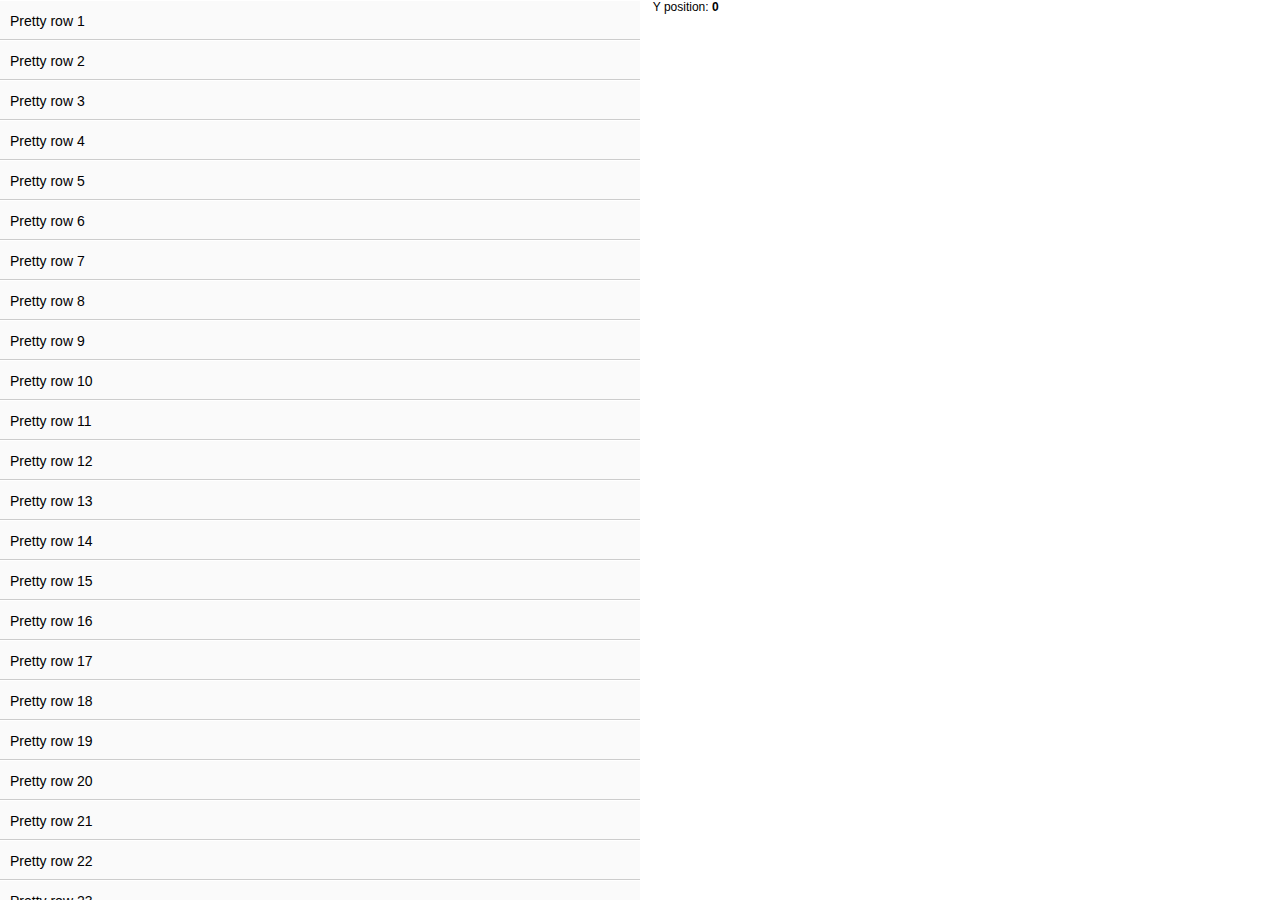
<file: iscroll-master/demos/probe/index.html>
<!DOCTYPE html>
<html>
<head>
<meta charset="utf-8">
<meta name="viewport" content="width=device-width, initial-scale=1.0, user-scalable=0, minimum-scale=1.0, maximum-scale=1.0">

<title>iScroll demo: probe</title>

<script type="text/javascript" src="../../build/iscroll-probe.js"></script>
<script type="text/javascript" src="../demoUtils.js"></script>
<script type="text/javascript">

var myScroll;
var position;

function updatePosition () {
	position.innerHTML = this.y>>0;
}

function loaded () {
	position = document.getElementById('position');

	myScroll = new IScroll('#wrapper', { probeType: 3, mouseWheel: true });

	myScroll.on('scroll', updatePosition);
	myScroll.on('scrollEnd', updatePosition);
}

document.addEventListener('touchmove', function (e) { e.preventDefault(); }, isPassive() ? {
	capture: false,
	passive: false
} : false);

</script>

<style type="text/css">
* {
	-webkit-box-sizing: border-box;
	-moz-box-sizing: border-box;
	box-sizing: border-box;
}

html {
	-ms-touch-action: none;
}

body,ul,li {
	padding: 0;
	margin: 0;
	border: 0;
}

body {
	font-size: 12px;
	font-family: ubuntu, helvetica, arial;
	overflow: hidden; /* this is important to prevent the whole page to bounce */
}

#wrapper {
	position: absolute;
	z-index: 1;
	top: 0;
	bottom: 0;
	left: 0;
	width: 50%;
	background: #ccc;
	overflow: hidden;
}

#scroller {
	position: absolute;
	z-index: 1;
	-webkit-tap-highlight-color: rgba(0,0,0,0);
	width: 100%;
	-webkit-transform: translateZ(0);
	-moz-transform: translateZ(0);
	-ms-transform: translateZ(0);
	-o-transform: translateZ(0);
	transform: translateZ(0);
	-webkit-touch-callout: none;
	-webkit-user-select: none;
	-moz-user-select: none;
	-ms-user-select: none;
	user-select: none;
	-webkit-text-size-adjust: none;
	-moz-text-size-adjust: none;
	-ms-text-size-adjust: none;
	-o-text-size-adjust: none;
	text-size-adjust: none;
}

#scroller ul {
	list-style: none;
	padding: 0;
	margin: 0;
	width: 100%;
	text-align: left;
}

#scroller li {
	padding: 0 10px;
	height: 40px;
	line-height: 40px;
	border-bottom: 1px solid #ccc;
	border-top: 1px solid #fff;
	background-color: #fafafa;
	font-size: 14px;
}

#monitor {
	position: absolute;
	left: 51%;
}

</style>
</head>
<body onload="loaded()">

<div id="monitor">Y position: <strong id="position">0</strong></div>

<div id="wrapper">
	<div id="scroller">
		<ul>
			<li>Pretty row 1</li>
			<li>Pretty row 2</li>
			<li>Pretty row 3</li>
			<li>Pretty row 4</li>
			<li>Pretty row 5</li>
			<li>Pretty row 6</li>
			<li>Pretty row 7</li>
			<li>Pretty row 8</li>
			<li>Pretty row 9</li>
			<li>Pretty row 10</li>
			<li>Pretty row 11</li>
			<li>Pretty row 12</li>
			<li>Pretty row 13</li>
			<li>Pretty row 14</li>
			<li>Pretty row 15</li>
			<li>Pretty row 16</li>
			<li>Pretty row 17</li>
			<li>Pretty row 18</li>
			<li>Pretty row 19</li>
			<li>Pretty row 20</li>
			<li>Pretty row 21</li>
			<li>Pretty row 22</li>
			<li>Pretty row 23</li>
			<li>Pretty row 24</li>
			<li>Pretty row 25</li>
			<li>Pretty row 26</li>
			<li>Pretty row 27</li>
			<li>Pretty row 28</li>
			<li>Pretty row 29</li>
			<li>Pretty row 30</li>
			<li>Pretty row 31</li>
			<li>Pretty row 32</li>
			<li>Pretty row 33</li>
			<li>Pretty row 34</li>
			<li>Pretty row 35</li>
			<li>Pretty row 36</li>
			<li>Pretty row 37</li>
			<li>Pretty row 38</li>
			<li>Pretty row 39</li>
			<li>Pretty row 40</li>
			<li>Pretty row 41</li>
			<li>Pretty row 42</li>
			<li>Pretty row 43</li>
			<li>Pretty row 44</li>
			<li>Pretty row 45</li>
			<li>Pretty row 46</li>
			<li>Pretty row 47</li>
			<li>Pretty row 48</li>
			<li>Pretty row 49</li>
			<li>Pretty row 50</li>
		</ul>
	</div>
</div>

</body>
</html>
</file>
<file: css/base.css>
/* 公共类： */


/* 样式初始化*/

html,
body,
div,
p,
a,
img,
form,
input,
ul,
li,
h1,
h2,
h3,
h4,
h5,
h6 {
    margin: 0;
    padding: 0;
    box-sizing: border-box;
    -webkit-tap-highlight-color: #fff;
}

body {
    font-size: 13px;
    font-family: "微软雅黑", "全新硬笔行书楷";
}

ul {
    list-style: none;
}

input {
    outline: none;
    border: none;
    border: 1px solid #ccc;
}

a,
a:hover {
    color: #666;
    text-decoration: none;
    font-size: 13px;
}


/* 添加公共样式 */

.f_left {
    float: left;
}

.f_right {
    float: right;
}

.m_top10 {
    margin-top: 10px;
}

.m_left10 {
    margin-left: 10px;
}

.m_right10 {
    margin-right: 10px;
}

.clearFix::before,
.clearFix::after {
    content: "";
    display: block;
    clear: both;
    visibility: hidden;
    height: 0;
    line-height: 0;
}
</file>
<file: css/index.css>
.layout {
    width: 100%;
    max-width: 640px;
    min-width: 320px;
    margin: 0 auto;
    background-color: #ccc;
}

.jd_search {
    width: 100%;
    max-width: 640px;
    height: 40px;
    position: fixed;
    z-index: 99999;
}

.jd_logo {
    width: 56px;
    height: 30px;
    background: url("../images/jd-sprites.png");
    background-size: 200px 200px;
    background-position: 0px -108px;
    position: absolute;
    top: 5px;
    left: 10px;
}

.jd_login {
    width: 40px;
    height: 40px;
    line-height: 40px;
    color: #fff;
    position: absolute;
    top: 0;
    right: 0;
}

.searchBox {
    width: 100%;
    height: 100%;
    padding-left: 76px;
    padding-right: 50px;
}

.searchBox>input {
    width: 100%;
    height: 30px;
    margin-top: 5px;
    color: #666;
    border-radius: 15px;
    line-height: 30px;
    padding-left: 30px;
}

.searchBox::before {
    content: "";
    width: 27px;
    height: 23px;
    position: absolute;
    background: url(../images/jd-sprites.png);
    background-size: 200px 200px;
    background-position: -56px -108px;
    top: 9px;
    left: 80px;
}


/* 轮播图区域 */

.jd_banner {
    width: 100%;
    overflow: hidden;
    position: relative;
}

.jd_bannerImg {
    width: 800%;
}

.jd_bannerImg li {
    width: 12.5%;
    float: left;
}

.jd_bannerImg li img {
    width: 100%;
    /* 基线对齐：
    1.设置为块级元素
    2.将文本字体大小设为0
    3.vertical-align:bottom; */
    display: block;
}

.jd_bannerIndicator {
    width: 128px;
    height: 10px;
    position: absolute;
    left: 50%;
    bottom: 1px;
    transform: translate(-50%);
}

.jd_bannerIndicator li {
    border: 1px solid #fff;
    width: 6px;
    height: 6px;
    border-radius: 50%;
    float: left;
    margin-left: 10px;
}

.jd_bannerIndicator>li:nth-of-type {
    margin-left: 0px;
}

.jd_bannerIndicator>li.active {
    background-color: #fff;
}


/* 导航区 */

.jd_nav {
    width: 100%;
    padding: 10px 0;
    background-color: #fff;
}

.jd_nav li {
    width: 25%;
    float: left;
    text-align: center;
    margin-top: 5px;
}

.jd_nav li img {
    width: 40px;
}

.jd_nav li p {
    line-height: 25px;
}


/* 产品信息部分 */

.jd_product {
    width: 100%;
}

.jd_productBox {
    width: 100%;
    margin-top: 10px;
    background-color: #fff;
}

.jd_productBox>.jd_pTip {
    width: 100%;
    height: 30px;
    line-height: 30px;
    border-bottom: 1px solid #ccc;
    color: #666;
    padding-left: 30px;
}

.jd_productBox>.jd_pTip>h3 {
    position: relative;
}

.jd_productBox>.jd_pTip>h3::before {
    content: "";
    position: absolute;
    width: 3px;
    height: 12px;
    background-color: red;
    top: 9px;
    left: -8px;
}

.a_50 {
    width: 50%;
    display: block;
}

.a_50>img {
    width: 100%;
    display: block;
}

.b_left {
    border-left: 1px solid #ccc;
}

.b_right {
    border-right: 1px solid #ccc;
}

.b_bottom {
    border-bottom: 1px solid #ccc;
}


/* 秒杀区 */

.jd_sk>.jd_pTip {
    border-bottom: none;
}

.jd_sk .jd_pTip .jd_sk_icon {
    width: 16px;
    height: 20px;
    background: url(../uploads/seckill-icon.png);
    background-size: 16px 20px;
    margin-top: 3px;
}

.jd_sk .jd_pTip .jd_sk_text {
    color: red;
}

.jd_sk .jd_pTip .jd_sk_time span {
    width: 13px;
    height: 18px;
    line-height: 18px;
    text-align: center;
    display: inline-block;
    background-color: black;
    color: #fff;
}

.jd_sk .jd_pTip .jd_sk_time span:nth-of-type(3) {
    background-color: #fff;
    color: black;
    width: 6px;
    height: 18px;
    line-height: 18px;
}

.jd_sk .jd_pTip .jd_sk_time span:nth-of-type(6) {
    background-color: #fff;
    color: black;
    width: 6px;
    height: 18px;
    line-height: 18px;
}

.jd_sk>.jd_pTip {
    height: 30px;
    line-height: 30px;
    color: #666;
}

.jd_sk .jd_pContent {
    padding: 20px;
}

.jd_sk .jd_pContent ul {
    width: 100%;
}

.jd_sk .jd_pContent ul li {
    width: 33.3%;
    float: left;
    text-align: center;
}

.jd_sk .jd_pContent ul li img {
    width: 60%;
}
</file>
